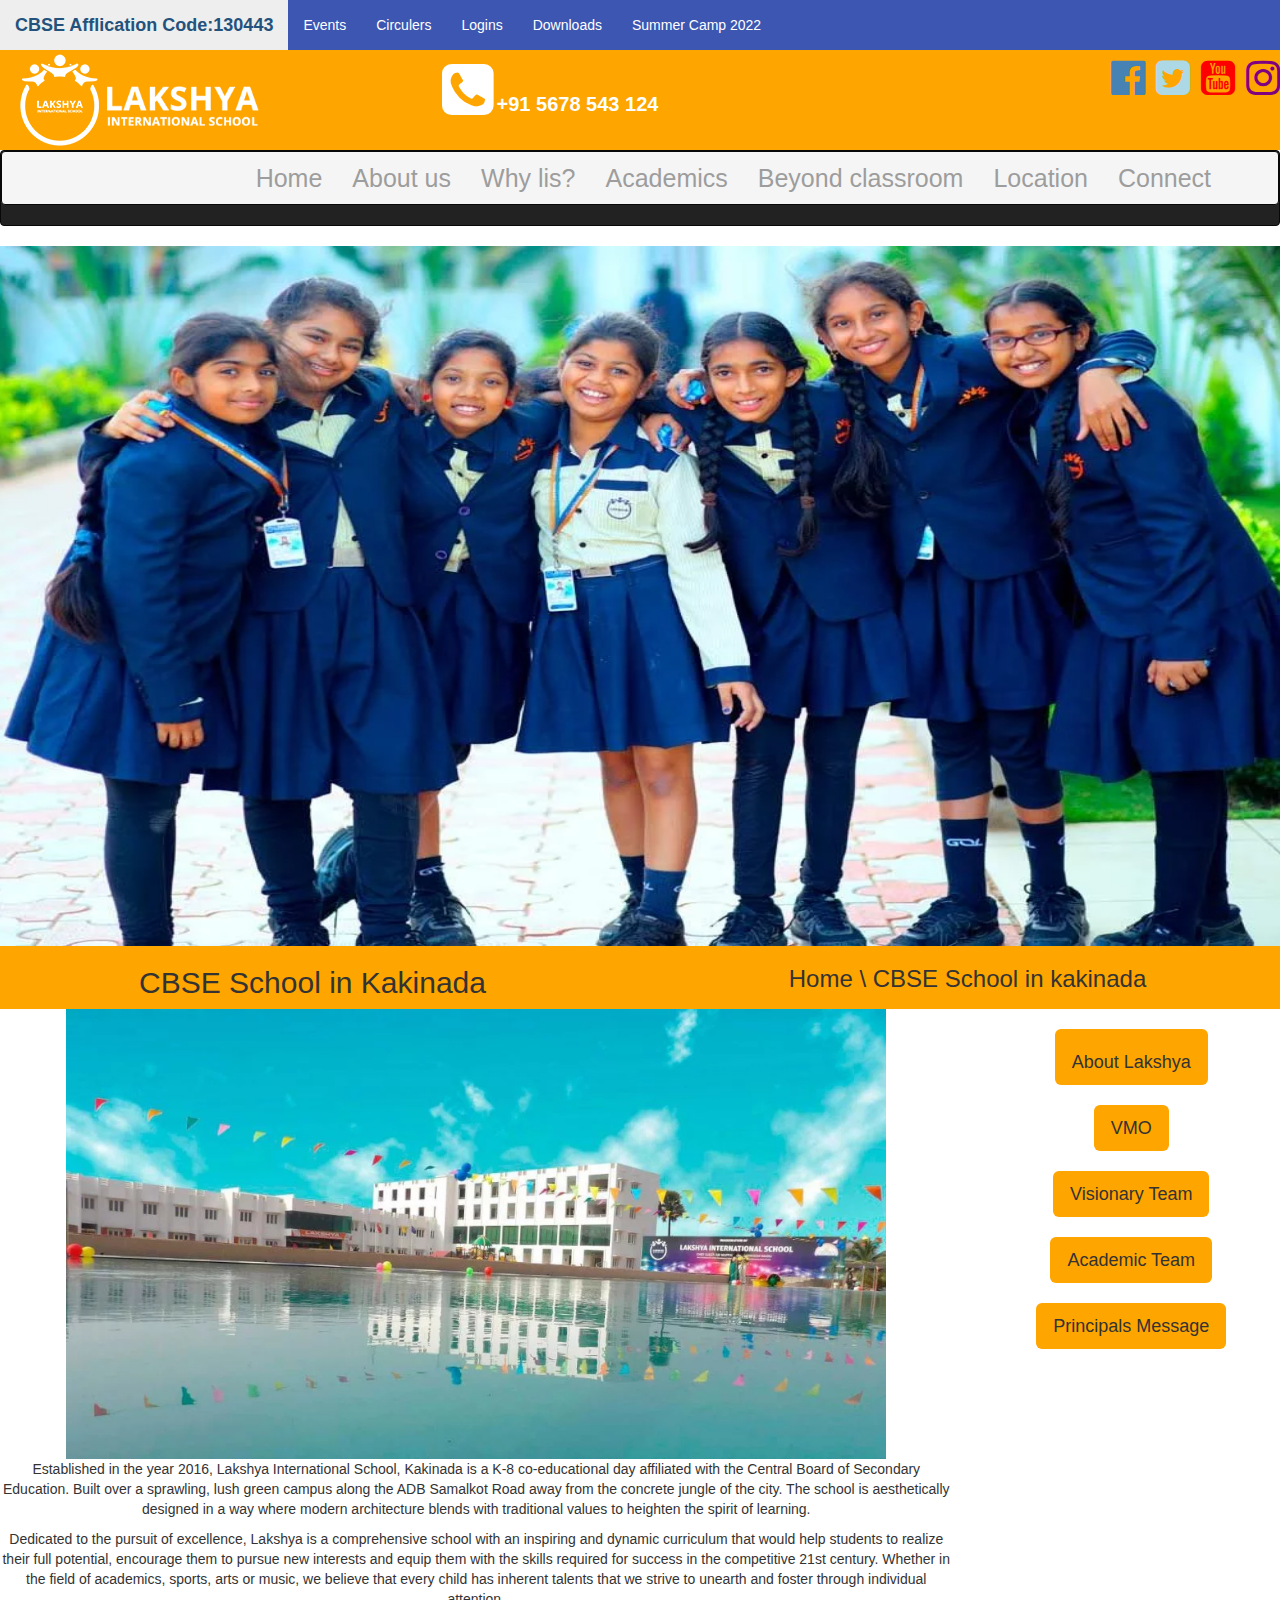
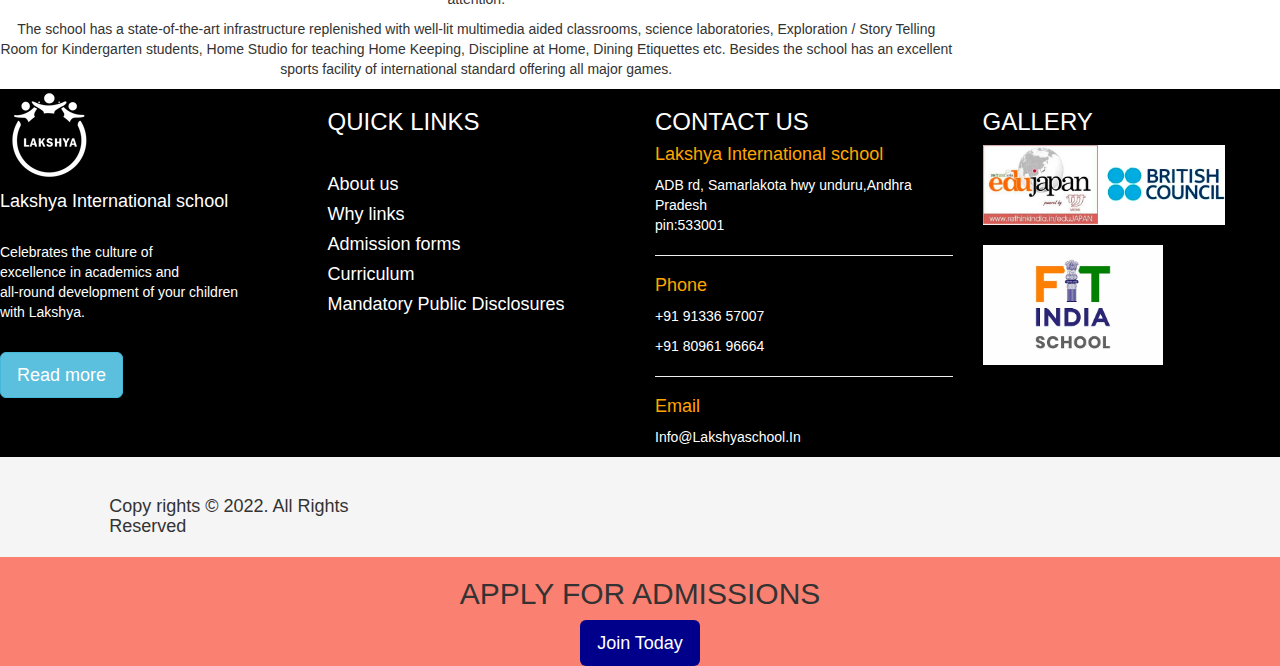
<file: index.html>
<!DOCTYPE html>
<html>
<head>
  <meta charset="utf-8">
  <meta name="viewport" content="width=device-width, initial-scale=1">
  <title>LAKSHYA</title>
  <link rel="stylesheet" href="https://maxcdn.bootstrapcdn.com/bootstrap/3.4.1/css/bootstrap.min.css">
<link rel="stylesheet" href="https://cdnjs.cloudflare.com/ajax/libs/font-awesome/4.7.0/css/font-awesome.min.css">
<script src="https://ajax.googleapis.com/ajax/libs/jquery/3.6.0/jquery.min.js"></script>
<script src="https://maxcdn.bootstrapcdn.com/bootstrap/3.4.1/js/bootstrap.min.js"></script>
<link rel="stylesheet" type="text/css" href="Contest.css">
</head>
<body>
  <div class="container-fluid">
    <div class="row sai">
       <ul class="nav navbar-nav">
      <li><a class="navbar-brand" href=""><strong>CBSE Afflication Code:130443</strong></a></li></ul>
      <ul class="nav navbar-nav">
        <li ><a href="">Events</a></li>
         <li><a href="">Circulers</a></li>
          <li><a href="">Logins</a></li>
          <li ><a href="">Downloads</a></li>
         <li><a href="">Summer Camp 2022</a></li>
      </ul>
    </div>

<div class="row hari">
  <div class="col-md-4">
    <img src="lakshya.jpg">
  </div>
  <div class="col-md-4">

    <i class="fa fa-phone-square" style="font-size: 60px; padding-top: 10px;" aria-hidden="true"></i>
    <strong style="font-size:20px; color: white;">+91 5678 543 124</strong>
  </div>
    <div class="col-md-3 sub1" >
    <ul class="navbar-nav navbar-right">
      <i class="fa fa-facebook-official" style="color:steelblue; border-radius:50%;" aria-hidden="true"></i>
      <i class="fa fa-twitter-square" style="color:lightblue; border-radius:100%;" aria-hidden="true"></i>
      <i class="fa fa-youtube-square"style="color:red; border-radius:100%;" aria-hidden="true"></i>
      <i class="fa fa-instagram"style="color:purple; border-radius:80%;" aria-hidden="true"></i>
      
      
    </ul>
  </div>
</div>
  <div class="row sub2">
  <nav class="navbar navbar-inverse" >
  <div class="container" >
    <div class="navbar-header">
      <button type="button" class="navbar-toggle" data-toggle="collapse" data-target="#myNavbar">
        <span class="icon-bar"></span>
        <span class="icon-bar"></span>
        <span class="icon-bar"></span>                        
      </button>

      
    </div>
  </div>  
<nav class="navbar navbar-inverse" style="background-color:whitesmoke;">
    <div class="collapse navbar-collapse" id="myNavbar">
      <div class="col-md-2"></div>
      <div class="col-md-10 saaa">
      <ul class="nav navbar-nav navbar" style="text-decoration-color:lightblue;">
        <li ><a href="Contest.html"> Home</a></li>
        <li ><a href="Aboutcont.html">About us</a></li>
         <li><a href="whyliscont.html">Why lis?</a></li>
          <li><a href="academic.html">Academics</a></li>
      
        <li><a href="beyond.html">Beyond classroom</a></li>
        <li><a href="location.html">Location</a></li>
        <li><a href="contactcont.html">Connect</a></li>
       
      </ul>
     
    </div>
  </div>
</nav>
</nav>
<div class="row back">
  <img src="blog2.jpg" style="width:100%; height:700px;">
  
</div>
<div class="row" style="background-color: orange;">
  <div class="col-md-6"><h2 align="center">CBSE School in Kakinada</h2></div>

<div class="col-md-6"><h3 align="center">Home \ CBSE School in kakinada</div>
</div>
<div class="row">
  <div class="col-md-9">
    <center><img src="about.jpg" style="height:450px;"></center>
    <p align="center">Established in the year 2016, Lakshya International School, Kakinada is a K-8 co-educational day affiliated with the Central Board of Secondary Education. Built over a sprawling, lush green campus along the ADB Samalkot Road away from the concrete jungle of the city. The school is aesthetically designed in a way where modern architecture blends with traditional values to heighten the spirit of learning.</p>
    <p align="center">Dedicated to the pursuit of excellence, Lakshya is a comprehensive school with an inspiring and dynamic curriculum that would help students to realize their full potential, encourage them to pursue new interests and equip them with the skills required for success in the competitive 21st century. Whether in the field of academics, sports, arts or music, we believe that every child has inherent talents that we strive to unearth and foster through individual attention.</p>
    <p align="center">The school has a state-of-the-art infrastructure replenished with well-lit multimedia aided classrooms, science laboratories, Exploration / Story Telling Room for Kindergarten students, Home Studio for teaching Home Keeping, Discipline at Home, Dining Etiquettes etc. Besides the school has an excellent sports facility of international standard offering all major games.</p>
  </div>
  <div class="col-md-3">
    <br>
    <center><button class="btn btn-lg" style="background-color:orange; padding-top: 20px;">About Lakshya</button></center>
    <br>
     <center><button class="btn btn-lg" style="background-color:orange;">VMO</button></center>
     <br>
      <center><button class="btn btn-lg" style="background-color:orange;">Visionary Team</button></center>
      <br>
       <center><button class="btn btn-lg" style="background-color:orange;">Academic Team</button></center>
       <br>
        <center><button class="btn btn-lg" style="background-color:orange;">Principals Message</button></center>

  </div>
</div>





<div class="row fo">
  <div class="col-md-3">
    <img src="foot.jpg">
    <h4>Lakshya International school</h4>
    <br>
    <p>Celebrates the culture of</br>
     excellence in academics and </br>
      all-round development of your children</br>
    with Lakshya.</p>
    <br>
    <button class="btn btn-lg btn-info">Read more</button>
  </div>
  <div class="col-md-3">
    <h3>QUICK LINKS</h3>
  <br>
    <h4><a href="" >About us</a></h4>
    <h4><a href="">Why links</a></h4>
    <h4><a href="">Admission forms</a></h4>
    <h4><a href="">Curriculum</a></h4>
    <h4><a href="">Mandatory Public Disclosures</a></h4>

  </div>
  <div class="col-md-3">
    <h3>CONTACT US</h3>
    <h4 style="color: orange;">Lakshya
    International school</h4>
    <p>ADB rd, Samarlakota hwy
    unduru,Andhra Pradesh</br>
  pin:533001</p>
  <hr>
  <h4 style="color:orange;">Phone</h4>
  <p>+91 91336 57007</p>
  <p>+91 80961 96664</p>
  <hr>
  <h4 style="color:orange">Email</h4>
  <p>Info@Lakshyaschool.In</p>
  </div>
  <div class="col-md-3">
    <h3>GALLERY</h3>
    <img src="gal1.jpg" style="height: 80px;">
    <br>
    <br>

    <img src="gal2.jpg" style="height:120px">
  </div>

</div>
<div class="row copy" style="height:100px; background-color:whitesmoke; padding-top: 30px;">
  <div class="col-md-1"></div>
  <div class="col-md-3">
  <h4>Copy rights &#169 2022. All Rights Reserved</h4></div>
</div>
<div class="row fu">
  <h2 align="center">APPLY FOR ADMISSIONS</h2>
  <center><button class="btn btn-lg" style="background-color:darkblue; color: white;">Join Today</button></center>
</div>

</body>
</html>
</file>
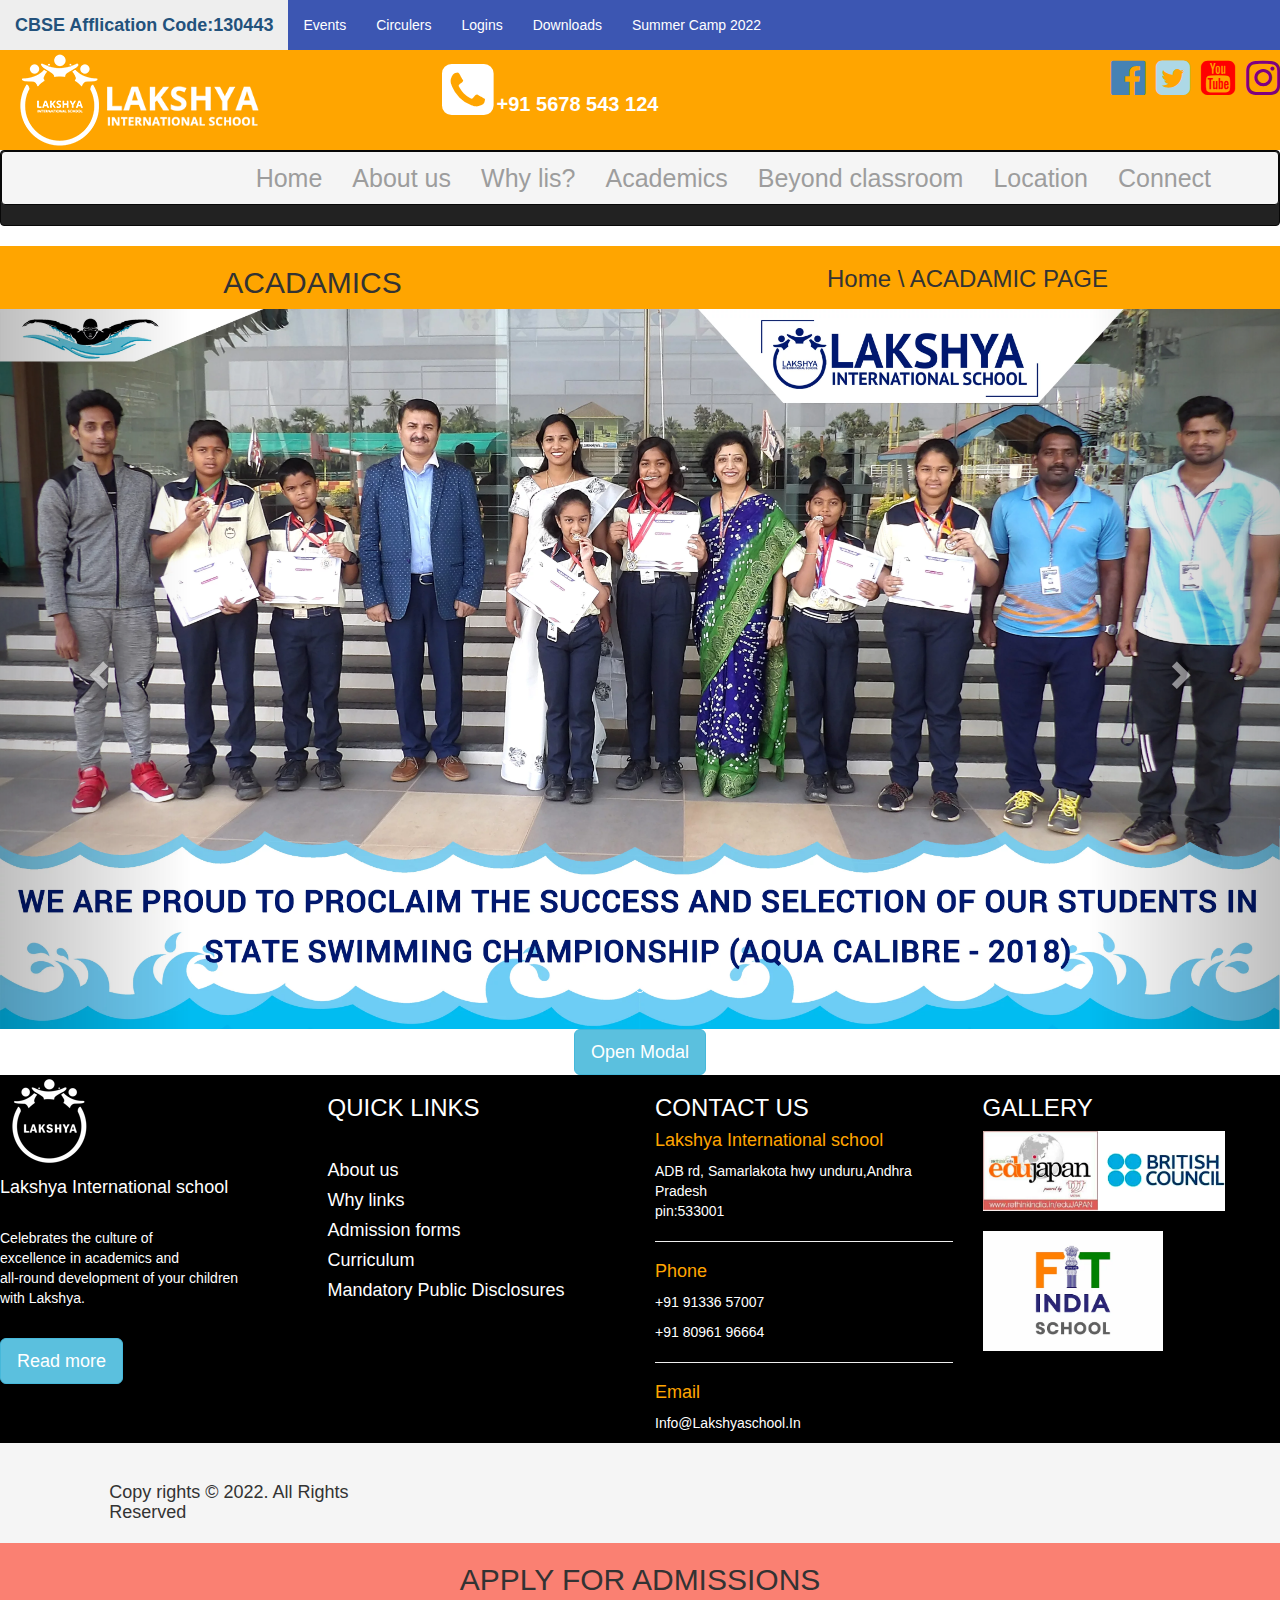
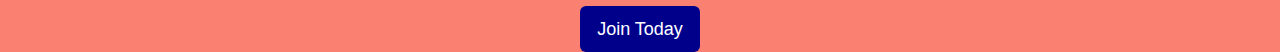
<file: academic.html>
<!DOCTYPE html>
<html>
<head>
  <meta charset="utf-8">
  <meta name="viewport" content="width=device-width, initial-scale=1">
  <title>LAKSHYA</title>
  <link rel="stylesheet" href="https://maxcdn.bootstrapcdn.com/bootstrap/3.4.1/css/bootstrap.min.css">
<link rel="stylesheet" href="https://cdnjs.cloudflare.com/ajax/libs/font-awesome/4.7.0/css/font-awesome.min.css">
<script src="https://ajax.googleapis.com/ajax/libs/jquery/3.6.0/jquery.min.js"></script>
<script src="https://maxcdn.bootstrapcdn.com/bootstrap/3.4.1/js/bootstrap.min.js"></script>
<link rel="stylesheet" type="text/css" href="Contest.css">
</head>
<body>
  <div class="container-fluid">
    <div class="row sai">
       <ul class="nav navbar-nav">
      <li><a class="navbar-brand" href=""><strong>CBSE Afflication Code:130443</strong></a></li></ul>
      <ul class="nav navbar-nav">
        <li ><a href="">Events</a></li>
         <li><a href="">Circulers</a></li>
          <li><a href="">Logins</a></li>
          <li ><a href="">Downloads</a></li>
         <li><a href="">Summer Camp 2022</a></li>
      </ul>
    </div>

<div class="row hari">
  <div class="col-md-4">
    <img src="lakshya.jpg">
  </div>
  <div class="col-md-4">

    <i class="fa fa-phone-square" style="font-size: 60px; padding-top: 10px;" aria-hidden="true"></i>
    <strong style="font-size:20px; color: white;">+91 5678 543 124</strong>
  </div>
    <div class="col-md-3 sub1" >
    <ul class="navbar-nav navbar-right">
      <i class="fa fa-facebook-official" style="color:steelblue; border-radius:50%;" aria-hidden="true"></i>
      <i class="fa fa-twitter-square" style="color:lightblue; border-radius:100%;" aria-hidden="true"></i>
      <i class="fa fa-youtube-square"style="color:red; border-radius:100%;" aria-hidden="true"></i>
      <i class="fa fa-instagram"style="color:purple; border-radius:80%;" aria-hidden="true"></i>
      
      
    </ul>
  </div>
</div>
  <div class="row sub2">
  <nav class="navbar navbar-inverse" >
  <div class="container" >
    <div class="navbar-header">
      <button type="button" class="navbar-toggle" data-toggle="collapse" data-target="#myNavbar">
        <span class="icon-bar"></span>
        <span class="icon-bar"></span>
        <span class="icon-bar"></span>                        
      </button>

      
    </div>
  </div>  
<nav class="navbar navbar-inverse" style="background-color:whitesmoke;">
    <div class="collapse navbar-collapse" id="myNavbar">
      <div class="col-md-2"></div>
      <div class="col-md-10 saaa">
      <ul class="nav navbar-nav navbar" style="text-decoration-color:lightblue;">
        <li ><a href="Contest.html"> Home</a></li>
        <li ><a href="Aboutcont.html">About us</a></li>
         <li><a href="whyliscont.html">Why lis?</a></li>
          <li><a href="academic.html">Academics</a></li>
      
        <li><a href="beyond.html">Beyond classroom</a></li>
        <li><a href="location.html">Location</a></li>
        <li><a href="contactcont.html">Connect</a></li>
       
      </ul>
     
    </div>
  </div>
</nav>
</nav>

<div class="row" style="background-color: orange;">
  <div class="col-md-6"><h2 align="center">ACADAMICS</h2></div>
<div class="col-md-6"><h3 align="center">Home \ ACADAMIC PAGE</div>
</div>




<div id="myCarousel" class="carousel slide" data-ride="carousel">
  <!-- Indicators -->
  <ol class="carousel-indicators">
    <li data-target="#myCarousel" data-slide-to="0" class="active"></li>
    <li data-target="#myCarousel" data-slide-to="1"></li>
    <li data-target="#myCarousel" data-slide-to="2"></li>
  </ol>

  <!-- Wrapper for slides -->
  <div class="carousel-inner">
    <div class="item active">
      <img src="cour1.jpg" alt="Los Angeles">
    </div>

    <div class="item">
      <img src="blog2.jpg" style="width: 100%;" alt="Chicago">
    </div>

    <div class="item">
      <img src="cour2.jpg" style="width: 100%;" alt="New York">
    </div>
  </div>

  <!-- Left and right controls -->
  <a class="left carousel-control" href="#myCarousel" data-slide="prev">
    <span class="glyphicon glyphicon-chevron-left"></span>
    <span class="sr-only">Previous</span>
  </a>
  <a class="right carousel-control" href="#myCarousel" data-slide="next">
    <span class="glyphicon glyphicon-chevron-right"></span>
    <span class="sr-only">Next</span>
  </a>
</div>

<!-- Trigger the modal with a button -->
<center><button type="button" class="btn btn-info btn-lg" data-toggle="modal" data-target="#myModal">Open Modal</button></center>

<!-- Modal -->
<div id="myModal" class="modal fade" role="dialog">
  <div class="modal-dialog">

    <!-- Modal content-->
    <div class="modal-content">
      <div class="modal-header">
        <button type="button" class="close" data-dismiss="modal">&times;</button>
        <h4 class="modal-title">ACADAMICS</h4>
      </div>
      <div class="modal-body">
        <p>CBSE INTERNATIONAL SCHOOL</p>
      </div>
      <div class="modal-footer">
        <center><button type="button" class="btn btn-default" data-dismiss="modal">Close</button></center>
      </div>
    </div>

  </div>
</div>


<div class="row fo">
  <div class="col-md-3">
    <img src="foot.jpg">
    <h4>Lakshya International school</h4>
    <br>
    <p>Celebrates the culture of</br>
     excellence in academics and </br>
      all-round development of your children</br>
    with Lakshya.</p>
    <br>
    <button class="btn btn-lg btn-info">Read more</button>
  </div>
  <div class="col-md-3">
    <h3>QUICK LINKS</h3>
  <br>
    <h4><a href="" >About us</a></h4>
    <h4><a href="">Why links</a></h4>
    <h4><a href="">Admission forms</a></h4>
    <h4><a href="">Curriculum</a></h4>
    <h4><a href="">Mandatory Public Disclosures</a></h4>

  </div>
  <div class="col-md-3">
    <h3>CONTACT US</h3>
    <h4 style="color: orange;">Lakshya
    International school</h4>
    <p>ADB rd, Samarlakota hwy
    unduru,Andhra Pradesh</br>
  pin:533001</p>
  <hr>
  <h4 style="color:orange;">Phone</h4>
  <p>+91 91336 57007</p>
  <p>+91 80961 96664</p>
  <hr>
  <h4 style="color:orange">Email</h4>
  <p>Info@Lakshyaschool.In</p>
  </div>
  <div class="col-md-3">
    <h3>GALLERY</h3>
    <img src="gal1.jpg" style="height: 80px;">
    <br>
    <br>

    <img src="gal2.jpg" style="height:120px">
  </div>

</div>
<div class="row copy" style="height:100px; background-color:whitesmoke; padding-top: 30px;">
  <div class="col-md-1"></div>
  <div class="col-md-3">
  <h4>Copy rights &#169 2022. All Rights Reserved</h4></div>
</div>
<div class="row fu">
  <h2 align="center">APPLY FOR ADMISSIONS</h2>
  <center><button class="btn btn-lg" style="background-color:darkblue; color: white;">Join Today</button></center>
</div>

</body>
</html>
</file>
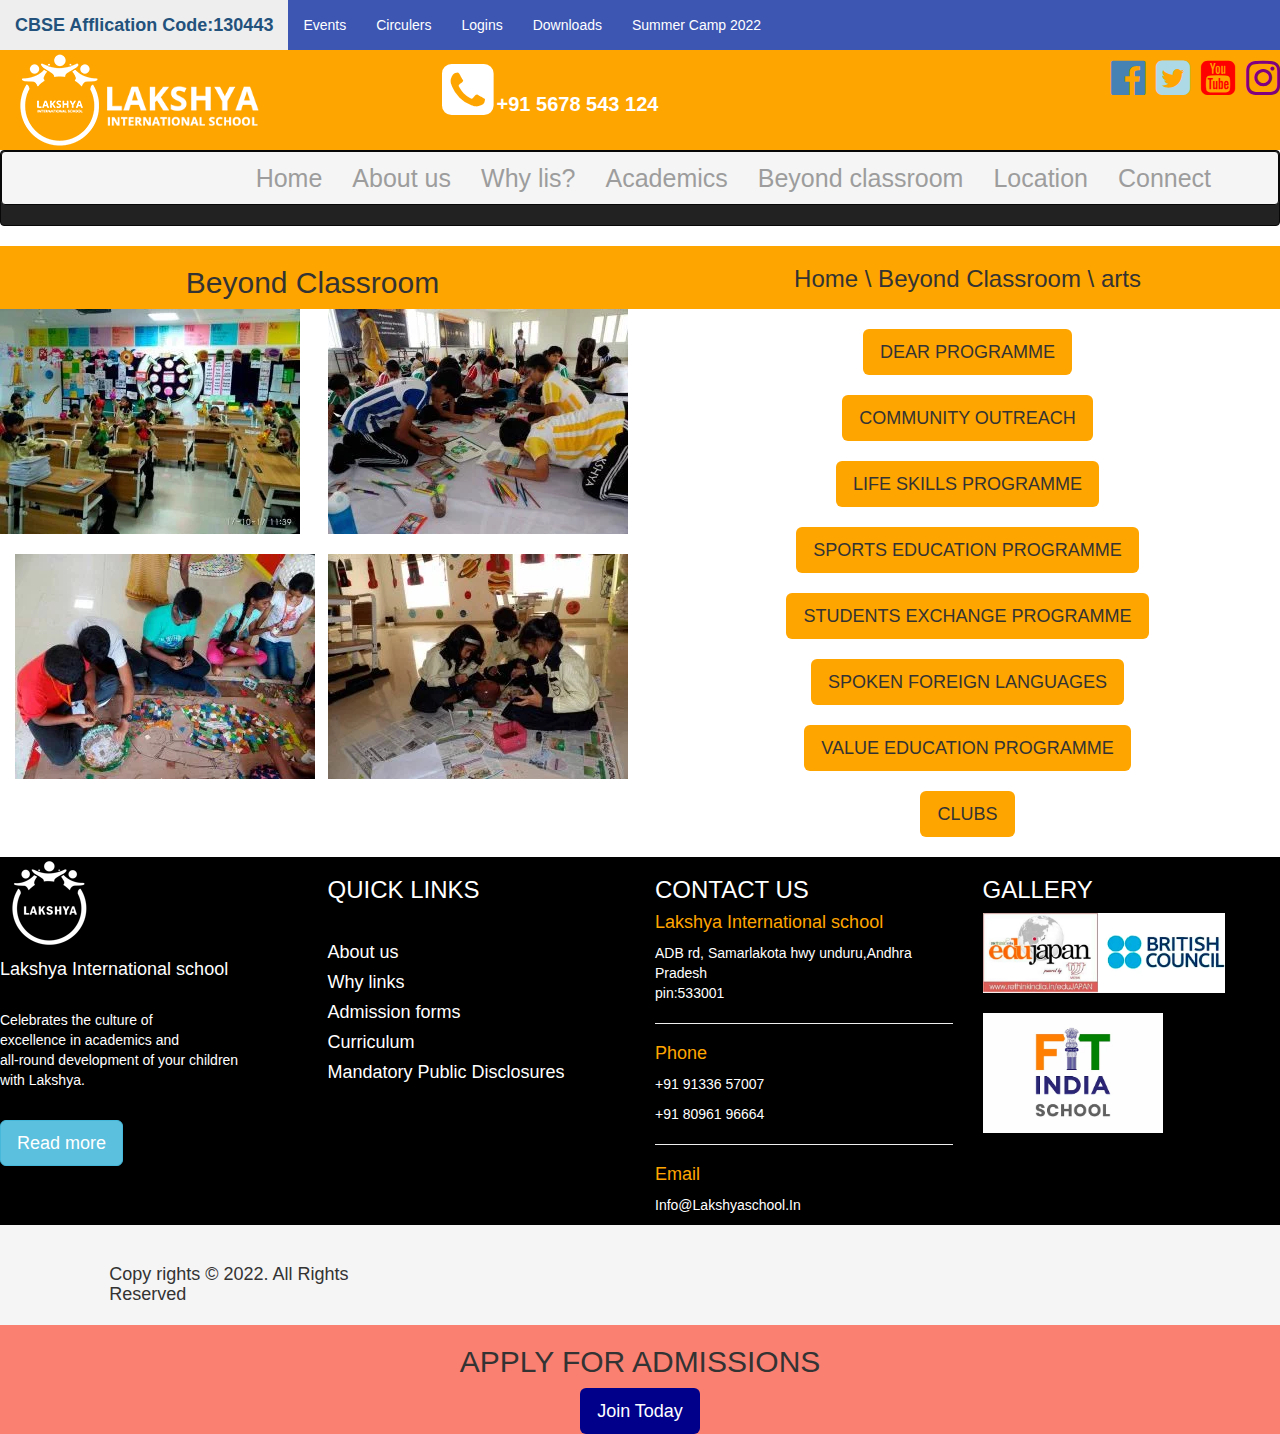
<file: beyond.html>
<!DOCTYPE html>
<html>
<head>
  <meta charset="utf-8">
  <meta name="viewport" content="width=device-width, initial-scale=1">
  <title>LAKSHYA</title>
  <link rel="stylesheet" href="https://maxcdn.bootstrapcdn.com/bootstrap/3.4.1/css/bootstrap.min.css">
<link rel="stylesheet" href="https://cdnjs.cloudflare.com/ajax/libs/font-awesome/4.7.0/css/font-awesome.min.css">
<script src="https://ajax.googleapis.com/ajax/libs/jquery/3.6.0/jquery.min.js"></script>
<script src="https://maxcdn.bootstrapcdn.com/bootstrap/3.4.1/js/bootstrap.min.js"></script>
<link rel="stylesheet" type="text/css" href="Contest.css">
</head>
<body>
  <div class="container-fluid">
    <div class="row sai">
       <ul class="nav navbar-nav">
      <li><a class="navbar-brand" href=""><strong>CBSE Afflication Code:130443</strong></a></li></ul>
      <ul class="nav navbar-nav">
        <li ><a href="">Events</a></li>
         <li><a href="">Circulers</a></li>
          <li><a href="">Logins</a></li>
          <li ><a href="">Downloads</a></li>
         <li><a href="">Summer Camp 2022</a></li>
      </ul>
    </div>

<div class="row hari">
  <div class="col-md-4">
    <img src="lakshya.jpg">
  </div>
  <div class="col-md-4">

    <i class="fa fa-phone-square" style="font-size: 60px; padding-top: 10px;" aria-hidden="true"></i>
    <strong style="font-size:20px; color: white;">+91 5678 543 124</strong>
  </div>
    <div class="col-md-3 sub1" >
    <ul class="navbar-nav navbar-right">
      <i class="fa fa-facebook-official" style="color:steelblue; border-radius:50%;" aria-hidden="true"></i>
      <i class="fa fa-twitter-square" style="color:lightblue; border-radius:100%;" aria-hidden="true"></i>
      <i class="fa fa-youtube-square"style="color:red; border-radius:100%;" aria-hidden="true"></i>
      <i class="fa fa-instagram"style="color:purple; border-radius:80%;" aria-hidden="true"></i>
      
      
    </ul>
  </div>
</div>
  <div class="row sub2">
  <nav class="navbar navbar-inverse" >
  <div class="container" >
    <div class="navbar-header">
      <button type="button" class="navbar-toggle" data-toggle="collapse" data-target="#myNavbar">
        <span class="icon-bar"></span>
        <span class="icon-bar"></span>
        <span class="icon-bar"></span>                        
      </button>

      
    </div>
  </div>  
<nav class="navbar navbar-inverse" style="background-color:whitesmoke;">
    <div class="collapse navbar-collapse" id="myNavbar">
      <div class="col-md-2"></div>
      <div class="col-md-10 saaa">
      <ul class="nav navbar-nav navbar" style="text-decoration-color:lightblue;">
        <li ><a href="Contest.html"> Home</a></li>
        <li ><a href="Aboutcont.html">About us</a></li>
         <li><a href="whyliscont.html">Why lis?</a></li>
          <li><a href="academic.html">Academics</a></li>
      
        <li><a href="beyond.html">Beyond classroom</a></li>
        <li><a href="location.html">Location</a></li>
        <li><a href="contactcont.html">Connect</a></li>
       
      </ul>
     
    </div>
  </div>
</nav>
</nav>

<div class="row" style="background-color: orange;">
  <div class="col-md-6"><h2 align="center">Beyond Classroom</h2></div>
<div class="col-md-6"><h3 align="center">Home \ Beyond Classroom \ arts</div>
</div>
<div class="row">
  <div class="col-md-6">
    <div class="row">
    <div class="col-md-6">
      <img src="pap1.jpg">
    </div>
     <div class="col-md-6">
      <img src="pap2.jpg">
    </div>
  </div>
    <br>
     <div class="col-md-6">
      <img src="pap3.jpg">
    </div>
     <div class="col-md-6">
      <img src="pap4.jpg">
    </div>

  </div>
   <div class="col-md-6">
    <br>
    <center><button class="btn btn-lg" style="background-color:orange;">DEAR PROGRAMME</button></center>
    <br>
    <center><button class="btn btn-lg" style="background-color:orange;">COMMUNITY OUTREACH</button></center>
    <br>
    <center><button class="btn btn-lg" style="background-color:orange;">LIFE SKILLS PROGRAMME</button></center>
    <br>
    <center><button class="btn btn-lg" style="background-color:orange;">SPORTS EDUCATION PROGRAMME</button></center>
    <br>
    <center><button class="btn btn-lg" style="background-color:orange;">STUDENTS EXCHANGE PROGRAMME</button></center>
    <br>
     <center><button class="btn btn-lg" style="background-color:orange;">SPOKEN FOREIGN LANGUAGES</button></center>
     <br>
      <center><button class="btn btn-lg" style="background-color:orange;">VALUE EDUCATION PROGRAMME</button></center>
      <br>
        <center><button class="btn btn-lg" style="background-color:orange;">CLUBS</button></center>
        <br>
   </div>

  </div>

<div class="row fo">
  <div class="col-md-3">
    <img src="foot.jpg">
    <h4>Lakshya International school</h4>
    <br>
    <p>Celebrates the culture of</br>
     excellence in academics and </br>
      all-round development of your children</br>
    with Lakshya.</p>
    <br>
    <button class="btn btn-lg btn-info">Read more</button>
  </div>
  <div class="col-md-3">
    <h3>QUICK LINKS</h3>
  <br>
    <h4><a href="" >About us</a></h4>
    <h4><a href="">Why links</a></h4>
    <h4><a href="">Admission forms</a></h4>
    <h4><a href="">Curriculum</a></h4>
    <h4><a href="">Mandatory Public Disclosures</a></h4>

  </div>
  <div class="col-md-3">
    <h3>CONTACT US</h3>
    <h4 style="color: orange;">Lakshya
    International school</h4>
    <p>ADB rd, Samarlakota hwy
    unduru,Andhra Pradesh</br>
  pin:533001</p>
  <hr>
  <h4 style="color:orange;">Phone</h4>
  <p>+91 91336 57007</p>
  <p>+91 80961 96664</p>
  <hr>
  <h4 style="color:orange">Email</h4>
  <p>Info@Lakshyaschool.In</p>
  </div>
  <div class="col-md-3">
    <h3>GALLERY</h3>
    <img src="gal1.jpg" style="height: 80px;">
    <br>
    <br>

    <img src="gal2.jpg" style="height:120px">
  </div>

</div>
<div class="row copy" style="height:100px; background-color:whitesmoke; padding-top: 30px;">
  <div class="col-md-1"></div>
  <div class="col-md-3">
  <h4>Copy rights &#169 2022. All Rights Reserved</h4></div>
</div>
<div class="row fu">
  <h2 align="center">APPLY FOR ADMISSIONS</h2>
  <center><button class="btn btn-lg" style="background-color:darkblue; color: white;">Join Today</button></center>
</div>

</body>
</html>
</file>
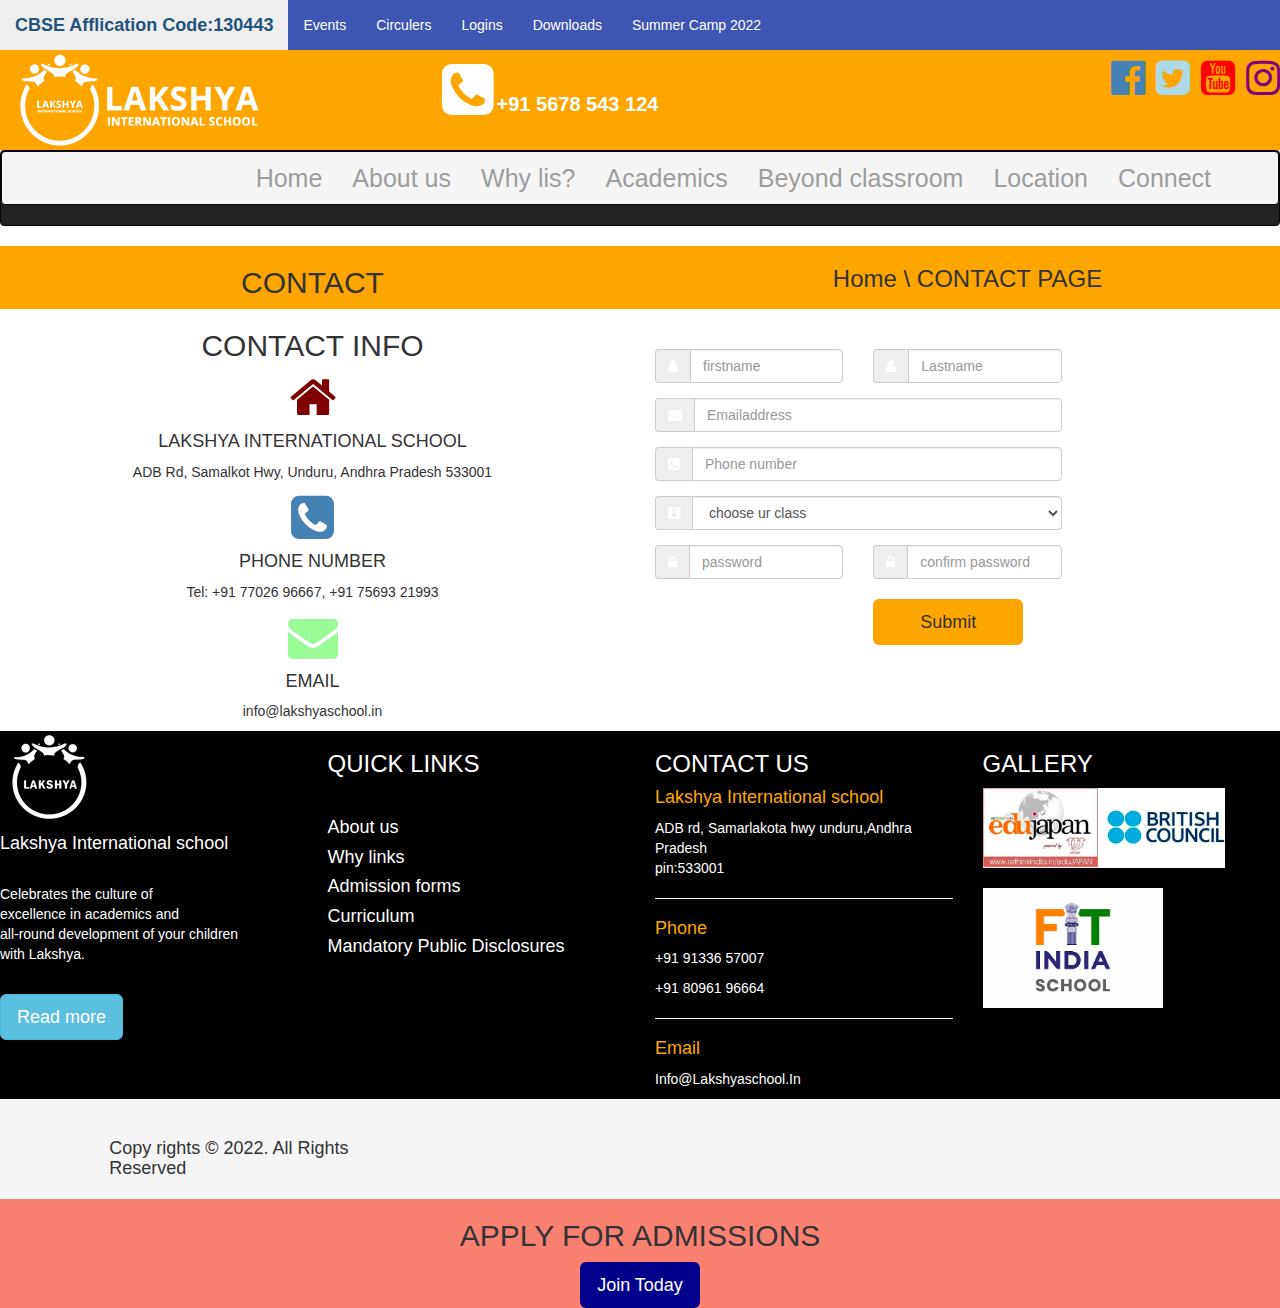
<file: contactcont.html>
<!DOCTYPE html>
<html>
<head>
  <meta charset="utf-8">
  <meta name="viewport" content="width=device-width, initial-scale=1">
  <title>LAKSHYA</title>
  <link rel="stylesheet" href="https://maxcdn.bootstrapcdn.com/bootstrap/3.4.1/css/bootstrap.min.css">
<link rel="stylesheet" href="https://cdnjs.cloudflare.com/ajax/libs/font-awesome/4.7.0/css/font-awesome.min.css">
<script src="https://ajax.googleapis.com/ajax/libs/jquery/3.6.0/jquery.min.js"></script>
<script src="https://maxcdn.bootstrapcdn.com/bootstrap/3.4.1/js/bootstrap.min.js"></script>
<link rel="stylesheet" type="text/css" href="Contest.css">
</head>
<body>
  <div class="container-fluid">
    <div class="row sai">
       <ul class="nav navbar-nav">
      <li><a class="navbar-brand" href=""><strong>CBSE Afflication Code:130443</strong></a></li></ul>
      <ul class="nav navbar-nav">
        <li ><a href="">Events</a></li>
         <li><a href="">Circulers</a></li>
          <li><a href="">Logins</a></li>
          <li ><a href="">Downloads</a></li>
         <li><a href="">Summer Camp 2022</a></li>
      </ul>
    </div>

<div class="row hari">
  <div class="col-md-4">
    <img src="lakshya.jpg">
  </div>
  <div class="col-md-4">

    <i class="fa fa-phone-square" style="font-size: 60px; padding-top: 10px;" aria-hidden="true"></i>
    <strong style="font-size:20px; color: white;">+91 5678 543 124</strong>
  </div>
    <div class="col-md-3 sub1" >
    <ul class="navbar-nav navbar-right">
      <i class="fa fa-facebook-official" style="color:steelblue; border-radius:50%;" aria-hidden="true"></i>
      <i class="fa fa-twitter-square" style="color:lightblue; border-radius:100%;" aria-hidden="true"></i>
      <i class="fa fa-youtube-square"style="color:red; border-radius:100%;" aria-hidden="true"></i>
      <i class="fa fa-instagram"style="color:purple; border-radius:80%;" aria-hidden="true"></i>
      
      
    </ul>
  </div>
</div>
  <div class="row sub2">
  <nav class="navbar navbar-inverse" >
  <div class="container" >
    <div class="navbar-header">
      <button type="button" class="navbar-toggle" data-toggle="collapse" data-target="#myNavbar">
        <span class="icon-bar"></span>
        <span class="icon-bar"></span>
        <span class="icon-bar"></span>                        
      </button>

      
    </div>
  </div>  
<nav class="navbar navbar-inverse" style="background-color:whitesmoke;">
    <div class="collapse navbar-collapse" id="myNavbar">
      <div class="col-md-2"></div>
      <div class="col-md-10 saaa">
      <ul class="nav navbar-nav navbar" style="text-decoration-color:lightblue;">
        <li ><a href="Contest.html"> Home</a></li>
        <li ><a href="Aboutcont.html">About us</a></li>
         <li><a href="whyliscont.html">Why lis?</a></li>
          <li><a href="academic.html">Academics</a></li>
      
        <li><a href="beyond.html">Beyond classroom</a></li>
        <li><a href="location.html">Location</a></li>
        <li><a href="contactcont.html">Connect</a></li>
       
      </ul>
     
    </div>
  </div>
</nav>
</nav>

<div class="row" style="background-color: orange;">
  <div class="col-md-6"><h2 align="center">CONTACT</h2></div>
<div class="col-md-6"><h3 align="center">Home \ CONTACT PAGE</div>
</div>
<div class="row">
  <div class="col-md-6">
    <h2 align="center">CONTACT INFO</h2>
    <center><i class="fa fa-home" style="color:maroon; font-size:50px;" aria-hidden="true"></i></center>
    <h4 align="center">LAKSHYA INTERNATIONAL SCHOOL</h4>
    <p align="center">ADB Rd, Samalkot Hwy,
Unduru, Andhra Pradesh 533001</p>
    <center><i class="fa fa-phone-square" style="color:steelblue; font-size:50px;" aria-hidden="true"></i></center>
    <h4 align="center">PHONE NUMBER</h4>
    <p align="center">Tel: +91 77026 96667, ‎+91 75693 21993</p>
    <center><i class="fa fa-envelope" style="color:palegreen; font-size:50px;" aria-hidden="true"></i></center>
     <h4 align="center">EMAIL</h4>
    <p align="center">info@lakshyaschool.in</p>
  </div>
  <div class="col-md-6">
    <br>
    <br>
      <form style="align:center">
        <div class="row">
          <div class="form-group col-md-4">
            <div class="input-group">
                                <div class="input-group-addon">
                                    <i class="fa fa-user" aria-hidden="true"></i>
                                </div>
            <input type="text" placeholder="firstname" class="form-control">
          </div>
        </div>
          <div class="form-group col-md-4">
            <div class="input-group">
                                <div class="input-group-addon">
                                    <i class="fa fa-user" aria-hidden="true"></i>
                                </div>
            <input type="text" placeholder="Lastname" class="form-control">
          </div>
        </div>
      </div>
        <div class="row">
          <div class="form-group col-md-8">
             <div class="input-group">
                                <div class="input-group-addon">
                                    <i class="fa fa-envelope" aria-hidden="true"></i>
                                </div>
            <input type="email" placeholder="Emailaddress" class="form-control">
          </div>
        </div>
      </div>
        <div class="row">
          
            <div class="form-group col-md-8">
             <div  class="input-group">
                                <div class="input-group-addon">
                                    <i class="fa fa-phone-square" aria-hidden="true"></i>
                                </div>  
            
              <input type="text" placeholder="Phone number" class="form-control" id="pin">
            </div>
          </div>
        </div>
          <div class="row">
            <div class="form-group  col-md-8">
              <div class="input-group">
                                <div class="input-group-addon">
                                    <i class="fa fa-black-tie" aria-hidden="true"></i>
                                </div>
              <select name="" class="form-control">
                <option selected>choose ur class</option>
                <option>I STANDARD</option>
                <option>II STANDARD</option>
                <option>III STANDARD</option>
              </select>
            </div>
          </div>
        </div>
            <div class="row">
              
                <div class="form-group col-md-4">
                   <div class="input-group">
                                <div class="input-group-addon">
                                    <i class="fa fa-lock" aria-hidden="true"></i>
                                </div>
                  <input type="password" name="" placeholder="password" class="form-control">
                </div>
              </div>
                <div class="form-group col-md-4">
                   <div class="input-group">
                                <div class="input-group-addon">
                                    <i class="fa fa-lock" aria-hidden="true"></i>
                                </div>
                  <input type="password" name="" placeholder="confirm password" class="form-control">
                </div>
                <br>
                <button class="btn btn-lg" style="background-color:orange; width: 150px;">Submit</button>
              </div>
            </div>

    
  </div>

</div>


<div class="row fo">
  <div class="col-md-3">
    <img src="foot.jpg">
    <h4>Lakshya International school</h4>
    <br>
    <p>Celebrates the culture of</br>
     excellence in academics and </br>
      all-round development of your children</br>
    with Lakshya.</p>
    <br>
    <button class="btn btn-lg btn-info">Read more</button>
  </div>
  <div class="col-md-3">
    <h3>QUICK LINKS</h3>
  <br>
    <h4><a href="" >About us</a></h4>
    <h4><a href="">Why links</a></h4>
    <h4><a href="">Admission forms</a></h4>
    <h4><a href="">Curriculum</a></h4>
    <h4><a href="">Mandatory Public Disclosures</a></h4>

  </div>
  <div class="col-md-3">
    <h3>CONTACT US</h3>
    <h4 style="color: orange;">Lakshya
    International school</h4>
    <p>ADB rd, Samarlakota hwy
    unduru,Andhra Pradesh</br>
  pin:533001</p>
  <hr>
  <h4 style="color:orange;">Phone</h4>
  <p>+91 91336 57007</p>
  <p>+91 80961 96664</p>
  <hr>
  <h4 style="color:orange">Email</h4>
  <p>Info@Lakshyaschool.In</p>
  </div>
  <div class="col-md-3">
    <h3>GALLERY</h3>
    <img src="gal1.jpg" style="height: 80px;">
    <br>
    <br>

    <img src="gal2.jpg" style="height:120px">
  </div>

</div>
<div class="row copy" style="height:100px; background-color:whitesmoke; padding-top: 30px;">
  <div class="col-md-1"></div>
  <div class="col-md-3">
  <h4>Copy rights &#169 2022. All Rights Reserved</h4></div>
</div>
<div class="row fu">
  <h2 align="center">APPLY FOR ADMISSIONS</h2>
  <center><button class="btn btn-lg" style="background-color:darkblue; color: white;">Join Today</button></center>
</div>

</body>
</html>
</file>
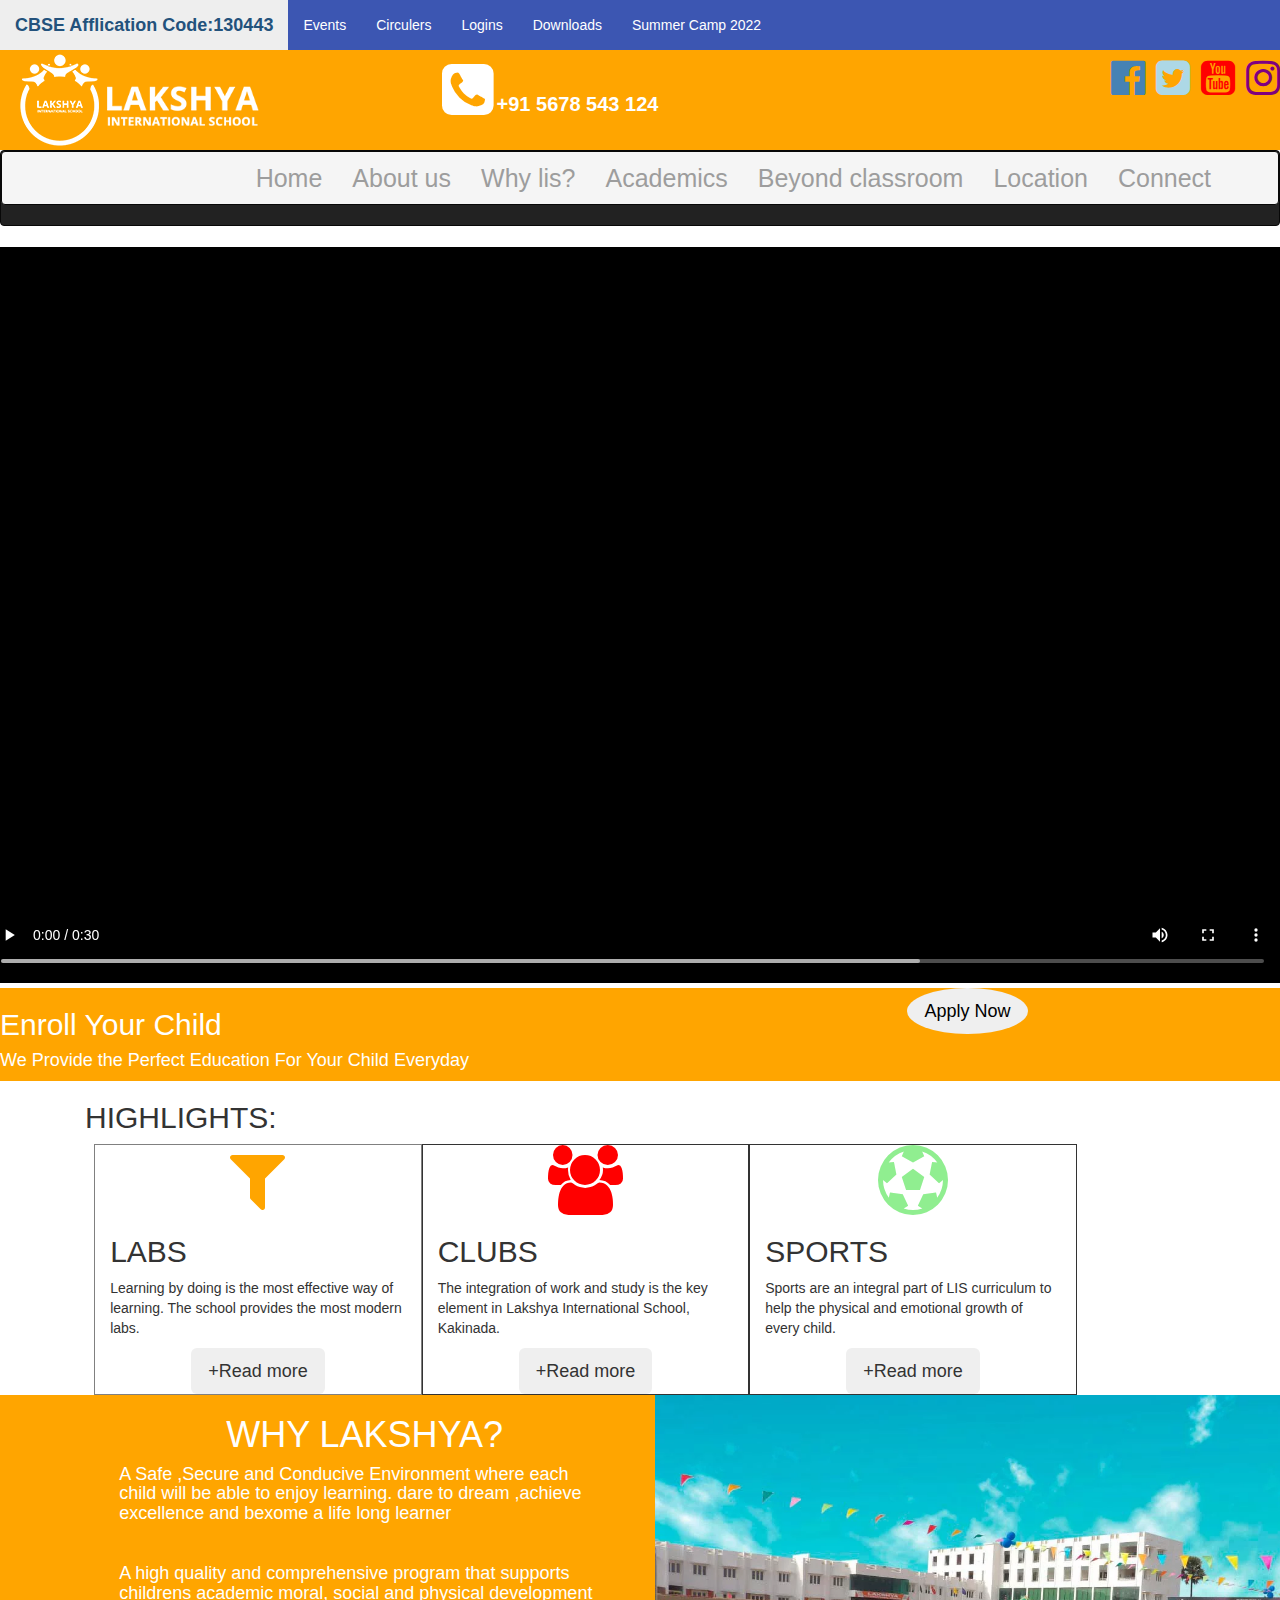
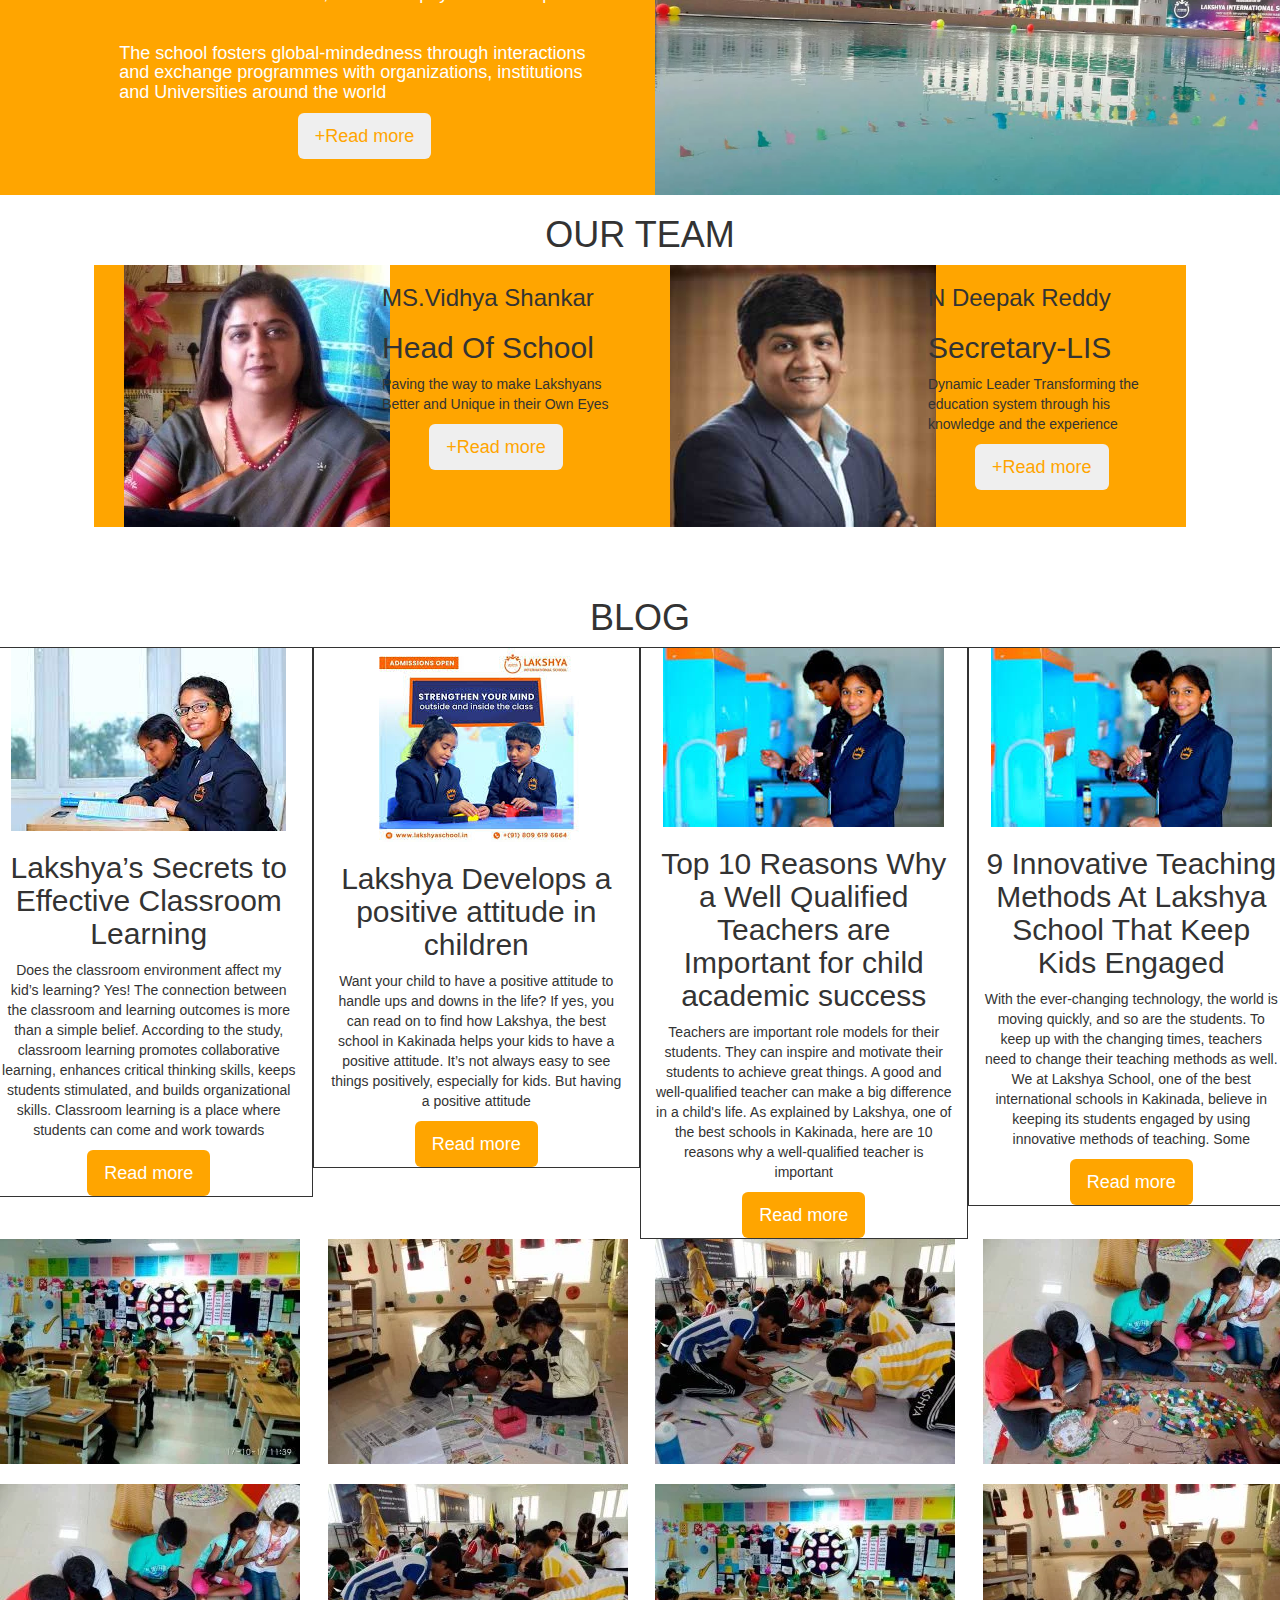
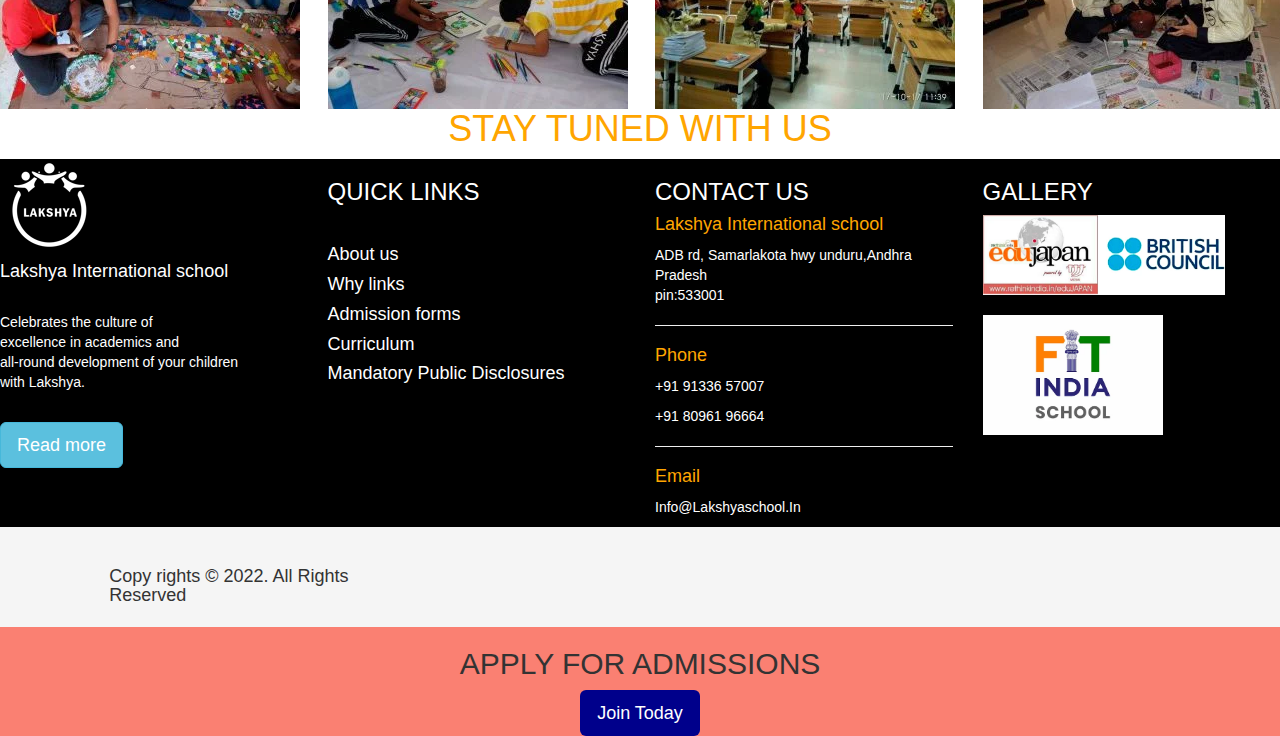
<file: Contest.html>
<!DOCTYPE html>
<html>
<head>
	<meta charset="utf-8">
	<meta name="viewport" content="width=device-width, initial-scale=1">
	<title>LAKSHYA</title>
	<link rel="stylesheet" href="https://maxcdn.bootstrapcdn.com/bootstrap/3.4.1/css/bootstrap.min.css">
<link rel="stylesheet" href="https://cdnjs.cloudflare.com/ajax/libs/font-awesome/4.7.0/css/font-awesome.min.css">
<script src="https://ajax.googleapis.com/ajax/libs/jquery/3.6.0/jquery.min.js"></script>
<script src="https://maxcdn.bootstrapcdn.com/bootstrap/3.4.1/js/bootstrap.min.js"></script>
<link rel="stylesheet" type="text/css" href="Contest.css">
</head>
<body>
	<div class="container-fluid">
		<div class="row sai">
			 <ul class="nav navbar-nav">
      <li><a class="navbar-brand" href=""><strong>CBSE Afflication Code:130443</strong></a></li></ul>
      <ul class="nav navbar-nav">
        <li ><a href="">Events</a></li>
         <li><a href="">Circulers</a></li>
          <li><a href="">Logins</a></li>
          <li ><a href="">Downloads</a></li>
         <li><a href="">Summer Camp 2022</a></li>
      </ul>
		</div>

<div class="row hari">
	<div class="col-md-4">
		<img src="lakshya.jpg">
	</div>
	<div class="col-md-4">

		<i class="fa fa-phone-square" style="font-size: 60px; padding-top: 10px;" aria-hidden="true"></i>
		<strong style="font-size:20px; color: white;">+91 5678 543 124</strong>
	</div>
		<div class="col-md-3 sub1" >
		<ul class="navbar-nav navbar-right">
			<i class="fa fa-facebook-official" style="color:steelblue; border-radius:50%;" aria-hidden="true"></i>
			<i class="fa fa-twitter-square" style="color:lightblue; border-radius:100%;" aria-hidden="true"></i>
			<i class="fa fa-youtube-square"style="color:red; border-radius:100%;" aria-hidden="true"></i>
			<i class="fa fa-instagram"style="color:purple; border-radius:80%;" aria-hidden="true"></i>
			
			
		</ul>
	</div>
</div>
	<div class="row sub2">
	<nav class="navbar navbar-inverse" >
  <div class="container" >
    <div class="navbar-header">
      <button type="button" class="navbar-toggle" data-toggle="collapse" data-target="#myNavbar">
        <span class="icon-bar"></span>
        <span class="icon-bar"></span>
        <span class="icon-bar"></span>                        
      </button>

      
    </div>
  </div>	
<nav class="navbar navbar-inverse" style="background-color:whitesmoke;">
    <div class="collapse navbar-collapse" id="myNavbar">
    	<div class="col-md-2"></div>
    	<div class="col-md-10 saaa">
      <ul class="nav navbar-nav navbar" style="text-decoration-color:lightblue;">
      	 <li ><a href="Contest.html"> Home</a></li>
        <li ><a href="Aboutcont.html">About us</a></li>
         <li><a href="whyliscont.html">Why lis?</a></li>
          <li><a href="academic.html">Academics</a></li>
       
        <li><a href="beyond.html">Beyond classroom</a></li>
        <li><a href="location.html">Location</a></li>
        <li><a href="contactcont.html">Connect</a></li>
       
      </ul>
     
    </div>
  </div>
</nav>
</nav>
<div class="col-md-1"></div>
<div class="row">
<video width="100%"  controls>
  <source src="Lakshyavideo.mp4" type="video/mp4">
</video>
</div>
<div class="row da">
	<div class="col-md-6">
		<h2>Enroll Your Child</h2>
		<h4>We Provide the Perfect Education For Your Child Everyday</h4>
	</div>
	<div class="col-md-6 doo">
		<center><button class="btn btn-lg" style="border-radius: 50%; color:black">Apply Now</button></center>
	</div>
</div>
<div class="row high">
	<h2 style="padding-left: 100px;">HIGHLIGHTS:</h2>
	<div class="col-md-1"></div>
	<div class="col-md-3" style="border: 1px solid grey;">
		<center><i class="fa fa-filter" style="color: orange; font-size: 70px;" aria-hidden="true"></i></center>
		<h2>LABS</h2>
		<p>Learning by doing is the most effective way of learning. The school provides the most modern labs.</p>

		<center><button class="btn btn-lg">+Read more</button></center>
	</div>

	<div class="col-md-3" style="border: 1px solid;">
		<center><i class="fa fa-users" style="color:red; font-size:70px;" aria-hidden="true"></i></center>
		<h2>CLUBS</h2>
		<p>The integration of work and study is the key element in Lakshya International School, Kakinada.</p>

		<center><button class="btn btn-lg">+Read more</button></center>
	</div>
	
	<div class="col-md-3" style="border: 1px solid;">
		<center><i class="fa fa-futbol-o" style="color:lightgreen; font-size: 70px;" aria-hidden="true"></i></center>
		<h2>SPORTS</h2>
		<p>Sports are an integral part of LIS curriculum to help the physical and emotional growth of every child.</p>

		<center><button class="btn btn-lg">+Read more</button></center>
	</div>
</div>

<div class="row Whylis">
	<div class="col-md-6">
		<div class="col-md-2"></div>
		<div class="col-md-10">
			<h1 align="center">WHY LAKSHYA?</h1>
			<h4>A Safe ,Secure and Conducive Environment where each child will be able to enjoy learning. dare to dream ,achieve excellence and bexome a life long learner</h4>
			<br>
			<h4>A high quality and comprehensive program that supports childrens academic moral, social and physical development</h4>
			<br>
			<h4>The school fosters global-mindedness through interactions and exchange programmes with organizations, institutions and Universities around the world</h4>
			<center><button class="btn btn-lg" style="color:orange;">+Read more</button></center>
		</div>
	</div>
	<div class="col-md-6">
		<img src="why.jpg" style="height:400px;">
	</div>

</div>
<div class="row team">
	<h1 align="center">OUR TEAM</h1>
	<div class="col-md-1"></div>
		<div class="col-md-5" style="background-color:orange;">
			<div class="col-md-6">
				<img src="head.jpg">
			</div>
				<div class="col-md-6">
					<h3>MS.Vidhya Shankar</h3>
					<h2>Head Of School</h2>
					<p>Paving the way to make Lakshyans Better and Unique in their Own Eyes</p>
					<center><button class="btn btn-lg" style="color:orange;">+Read more</button></center>
				</div>
		</div>
			
				<div class="col-md-5" style="background-color:orange;">
						<div class="col-md-6">
							<img src="secretary.jpg">
						</div>
							<div class="col-md-6">
								<h3>N Deepak Reddy</h3>
					<h2>Secretary-LIS</h2>
					<p>Dynamic Leader Transforming the education system through his knowledge and the experience</p>
					<center><button class="btn btn-lg" style="color:orange;">+Read more</button></center>
					<div class="col-md-1"></div>

							</div>
				</div>

					<div class="col-md-2"></div>
</div>
<div class="row" style="height:50px;"></div>

<div class="row blog">
	<h1 align="center">BLOG</h1>
	<div class="col-md-3" style="border:1px double;">
		<center><img src="blog1.jpg"></center>
		<h2 align="center">Lakshya’s Secrets to Effective Classroom Learning</h2>
		<p align="center">Does the classroom environment affect my kid’s learning? Yes! The connection between the classroom and learning outcomes is more than a simple belief. According to the study, classroom learning promotes collaborative learning, enhances critical thinking skills, keeps students stimulated, and builds organizational skills. Classroom learning is a place where students can come and work towards</p>
		<center><button class="btn btn-lg" style="background-color:orange; color: white;">Read more</button></center>
	</div>
	<div class="col-md-3"style="border:1px double;">
		<center><img src="blog3.jpg"></center>
		<h2 align="center"> Lakshya Develops a positive attitude in children</h2>
		<p align="center">Want your child to have a positive attitude to handle ups and downs in the life? If yes, you can read on to find how Lakshya, the best school in Kakinada helps your kids to have a positive attitude. It’s not always easy to see things positively, especially for kids. But having a positive attitude</p>
		<center><button class="btn btn-lg" style="background-color:orange; color: white;">Read more</button></center>
	</div>
	<div class="col-md-3"style="border:1px double;">
		<center><img src="blog4.jpg"></center>
		<h2 align="center"> Top 10 Reasons Why a Well Qualified Teachers are Important for child academic success</h2>
		<p align="center">Teachers are important role models for their students. They can inspire and motivate their students to achieve great things. A good and well-qualified teacher can make a big difference in a child's life. As explained by Lakshya, one of the best schools in Kakinada, here are 10 reasons why a well-qualified teacher is important</p>
		<center><button class="btn btn-lg" style="background-color:orange; color: white;">Read more</button></center>

	</div>
	<div class="col-md-3"style="border:1px double;">
		<center><img src="blog4.jpg"></center>
		<h2 align="center">9 Innovative Teaching Methods At Lakshya School That Keep Kids Engaged</h2>
		<p align="center">With the ever-changing technology, the world is moving quickly, and so are the students. To keep up with the changing times, teachers need to change their teaching methods as well. We at Lakshya School, one of the best international schools in Kakinada, believe in keeping its students engaged by using innovative methods of teaching. Some</p>
		<center><button class="btn btn-lg" style="background-color:orange; color: white;">Read more</button></center>

	</div>
</div>
<div class="row">
<div class="col-md-3">
	<img src="pap1.jpg">
</div>
<div class="col-md-3">
	<img src="pap4.jpg">
</div>
<div class="col-md-3">
	<img src="pap2.jpg">
</div>
<div class="col-md-3">
	<img src="pap3.jpg">
</div>
</div>
<br>
<div class="row">
<div class="col-md-3">
	<img src="pap3.jpg">
</div>
<div class="col-md-3">
	<img src="pap2.jpg">
</div>
<div class="col-md-3">
	<img src="pap1.jpg">
</div>
<div class="col-md-3">
	<img src="pap4.jpg">
</div>


	<h1 align="center" style="color:orange;">STAY TUNED WITH US</h1>
</div>


<div class="row fo">
	<div class="col-md-3">
		<img src="foot.jpg">
		<h4>Lakshya International school</h4>
		<br>
		<p>Celebrates the culture of</br>
		 excellence in academics and </br>
		  all-round development of your children</br>
		with Lakshya.</p>
		<br>
		<button class="btn btn-lg btn-info">Read more</button>
	</div>
	<div class="col-md-3">
		<h3>QUICK LINKS</h3>
	<br>
		<h4><a href="" >About us</a></h4>
		<h4><a href="">Why links</a></h4>
		<h4><a href="">Admission forms</a></h4>
		<h4><a href="">Curriculum</a></h4>
		<h4><a href="">Mandatory Public Disclosures</a></h4>

	</div>
	<div class="col-md-3">
		<h3>CONTACT US</h3>
		<h4 style="color: orange;">Lakshya
		International school</h4>
		<p>ADB rd, Samarlakota hwy
		unduru,Andhra Pradesh</br>
	pin:533001</p>
	<hr>
	<h4 style="color:orange;">Phone</h4>
	<p>+91 91336 57007</p>
	<p>+91 80961 96664</p>
	<hr>
	<h4 style="color:orange">Email</h4>
	<p>Info@Lakshyaschool.In</p>
	</div>
	<div class="col-md-3">
		<h3>GALLERY</h3>
		<img src="gal1.jpg" style="height: 80px;">
		<br>
		<br>

		<img src="gal2.jpg" style="height:120px">
	</div>

</div>
<div class="row copy" style="height:100px; background-color:whitesmoke; padding-top: 30px;">
	<div class="col-md-1"></div>
	<div class="col-md-3">
	<h4>Copy rights &#169 2022. All Rights Reserved</h4></div>
</div>
<div class="row fu">
	<h2 align="center">APPLY FOR ADMISSIONS</h2>
	<center><button class="btn btn-lg" style="background-color:darkblue; color: white;">Join Today</button></center>
</div>

</body>
</html>
</file>
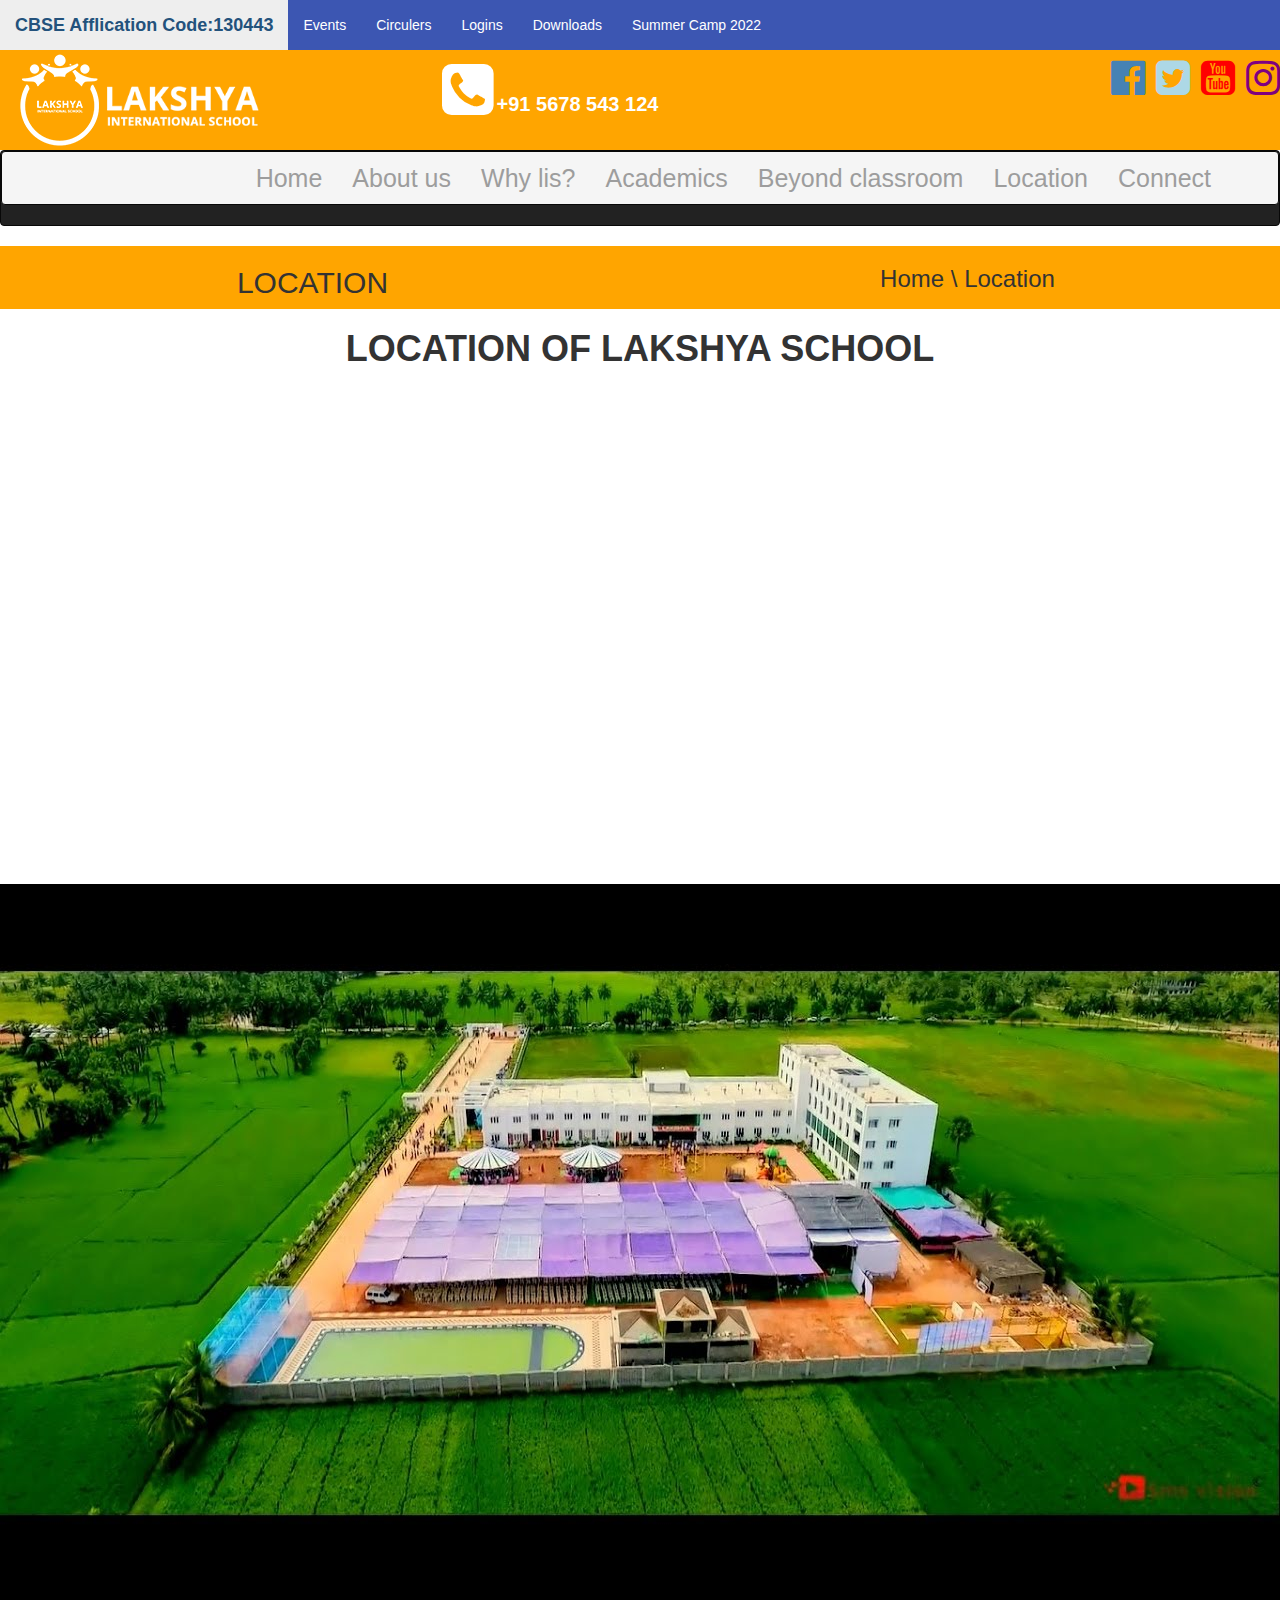
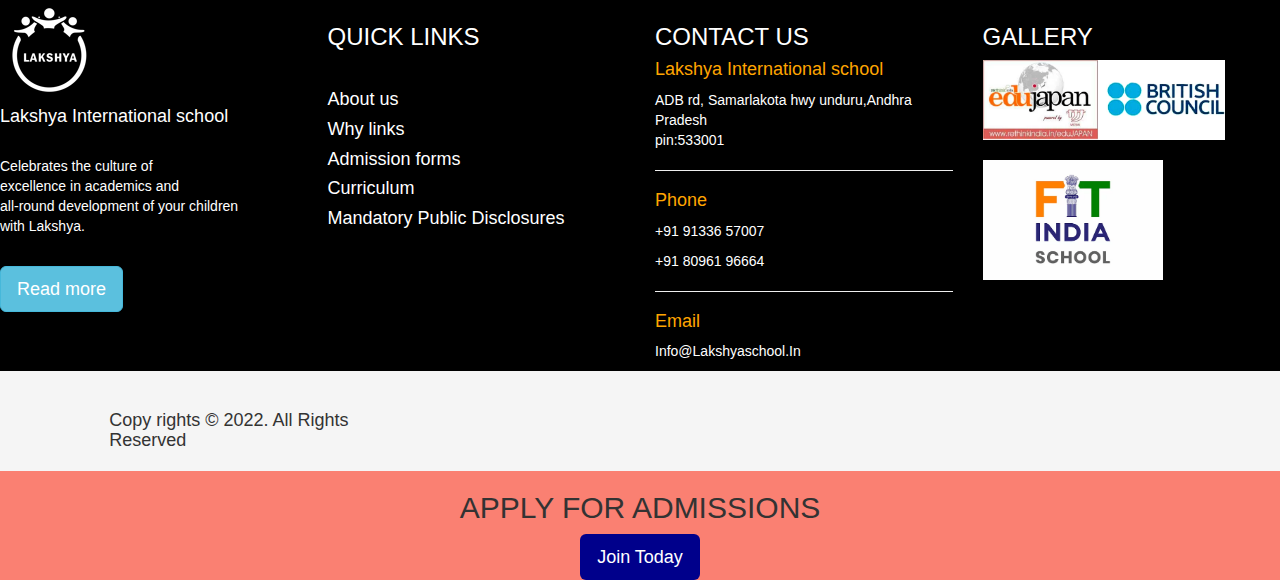
<file: location.html>
<!DOCTYPE html>
<html>
<head>
  <meta charset="utf-8">
  <meta name="viewport" content="width=device-width, initial-scale=1">
  <title>LAKSHYA</title>
  <link rel="stylesheet" href="https://maxcdn.bootstrapcdn.com/bootstrap/3.4.1/css/bootstrap.min.css">
<link rel="stylesheet" href="https://cdnjs.cloudflare.com/ajax/libs/font-awesome/4.7.0/css/font-awesome.min.css">
<script src="https://ajax.googleapis.com/ajax/libs/jquery/3.6.0/jquery.min.js"></script>
<script src="https://maxcdn.bootstrapcdn.com/bootstrap/3.4.1/js/bootstrap.min.js"></script>
<link rel="stylesheet" type="text/css" href="Contest.css">
</head>
<body>
  <div class="container-fluid">
    <div class="row sai">
       <ul class="nav navbar-nav">
      <li><a class="navbar-brand" href=""><strong>CBSE Afflication Code:130443</strong></a></li></ul>
      <ul class="nav navbar-nav">
        <li ><a href="">Events</a></li>
         <li><a href="">Circulers</a></li>
          <li><a href="">Logins</a></li>
          <li ><a href="">Downloads</a></li>
         <li><a href="">Summer Camp 2022</a></li>
      </ul>
    </div>

<div class="row hari">
  <div class="col-md-4">
    <img src="lakshya.jpg">
  </div>
  <div class="col-md-4">

    <i class="fa fa-phone-square" style="font-size: 60px; padding-top: 10px;" aria-hidden="true"></i>
    <strong style="font-size:20px; color: white;">+91 5678 543 124</strong>
  </div>
    <div class="col-md-3 sub1" >
    <ul class="navbar-nav navbar-right">
      <i class="fa fa-facebook-official" style="color:steelblue; border-radius:50%;" aria-hidden="true"></i>
      <i class="fa fa-twitter-square" style="color:lightblue; border-radius:100%;" aria-hidden="true"></i>
      <i class="fa fa-youtube-square"style="color:red; border-radius:100%;" aria-hidden="true"></i>
      <i class="fa fa-instagram"style="color:purple; border-radius:80%;" aria-hidden="true"></i>
      
      
    </ul>
  </div>
</div>
  <div class="row sub2">
  <nav class="navbar navbar-inverse" >
  <div class="container" >
    <div class="navbar-header">
      <button type="button" class="navbar-toggle" data-toggle="collapse" data-target="#myNavbar">
        <span class="icon-bar"></span>
        <span class="icon-bar"></span>
        <span class="icon-bar"></span>                        
      </button>

      
    </div>
  </div>  
<nav class="navbar navbar-inverse" style="background-color:whitesmoke;">
    <div class="collapse navbar-collapse" id="myNavbar">
      <div class="col-md-2"></div>
      <div class="col-md-10 saaa">
      <ul class="nav navbar-nav navbar" style="text-decoration-color:lightblue;">
        <li ><a href="Contest.html"> Home</a></li>
        <li ><a href="Aboutcont.html">About us</a></li>
         <li><a href="whyliscont.html">Why lis?</a></li>
          <li><a href="academic.html">Academics</a></li>
      
        <li><a href="beyond.html">Beyond classroom</a></li>
        <li><a href="location.html">Location</a></li>
        <li><a href="contactcont.html">Connect</a></li>
       
      </ul>
     
    </div>
  </div>
</nav>
</nav>

<div class="row" style="background-color: orange;">
  <div class="col-md-6"><h2 align="center">LOCATION</h2></div>
<div class="col-md-6"><h3 align="center">Home \ Location</div>
</div>
<h1 align="center"><b>LOCATION OF LAKSHYA SCHOOL</b></h1>
<iframe src="https://www.google.com/maps/embed?pb=!1m16!1m12!1m3!1d15264.2312154508!2d82.24421532519393!3d16.971706789920123!2m3!1f0!2f0!3f0!3m2!1i1024!2i768!4f13.1!2m1!1slakshya%20Kakinada%2C%20Andhra%20Pradesh!5e0!3m2!1sen!2sin!4v1662661174985!5m2!1sen!2sin" width="100%" height="500" style="border:0;" allowfullscreen="" loading="lazy" referrerpolicy="no-referrer-when-downgrade " ></iframe>
<div class="row">
  <div class="col-md-12">
  <img src="place.jpg" width="100%">
</div>
</div>

<div class="row fo">
  <div class="col-md-3">
    <img src="foot.jpg">
    <h4>Lakshya International school</h4>
    <br>
    <p>Celebrates the culture of</br>
     excellence in academics and </br>
      all-round development of your children</br>
    with Lakshya.</p>
    <br>
    <button class="btn btn-lg btn-info">Read more</button>
  </div>
  <div class="col-md-3">
    <h3>QUICK LINKS</h3>
  <br>
    <h4><a href="" >About us</a></h4>
    <h4><a href="">Why links</a></h4>
    <h4><a href="">Admission forms</a></h4>
    <h4><a href="">Curriculum</a></h4>
    <h4><a href="">Mandatory Public Disclosures</a></h4>

  </div>
  <div class="col-md-3">
    <h3>CONTACT US</h3>
    <h4 style="color: orange;">Lakshya
    International school</h4>
    <p>ADB rd, Samarlakota hwy
    unduru,Andhra Pradesh</br>
  pin:533001</p>
  <hr>
  <h4 style="color:orange;">Phone</h4>
  <p>+91 91336 57007</p>
  <p>+91 80961 96664</p>
  <hr>
  <h4 style="color:orange">Email</h4>
  <p>Info@Lakshyaschool.In</p>
  </div>
  <div class="col-md-3">
    <h3>GALLERY</h3>
    <img src="gal1.jpg" style="height: 80px;">
    <br>
    <br>

    <img src="gal2.jpg" style="height:120px">
  </div>

</div>
<div class="row copy" style="height:100px; background-color:whitesmoke; padding-top: 30px;">
  <div class="col-md-1"></div>
  <div class="col-md-3">
  <h4>Copy rights &#169 2022. All Rights Reserved</h4></div>
</div>
<div class="row fu">
  <h2 align="center">APPLY FOR ADMISSIONS</h2>
  <center><button class="btn btn-lg" style="background-color:darkblue; color: white;">Join Today</button></center>
</div>

</body>
</html>
</file>
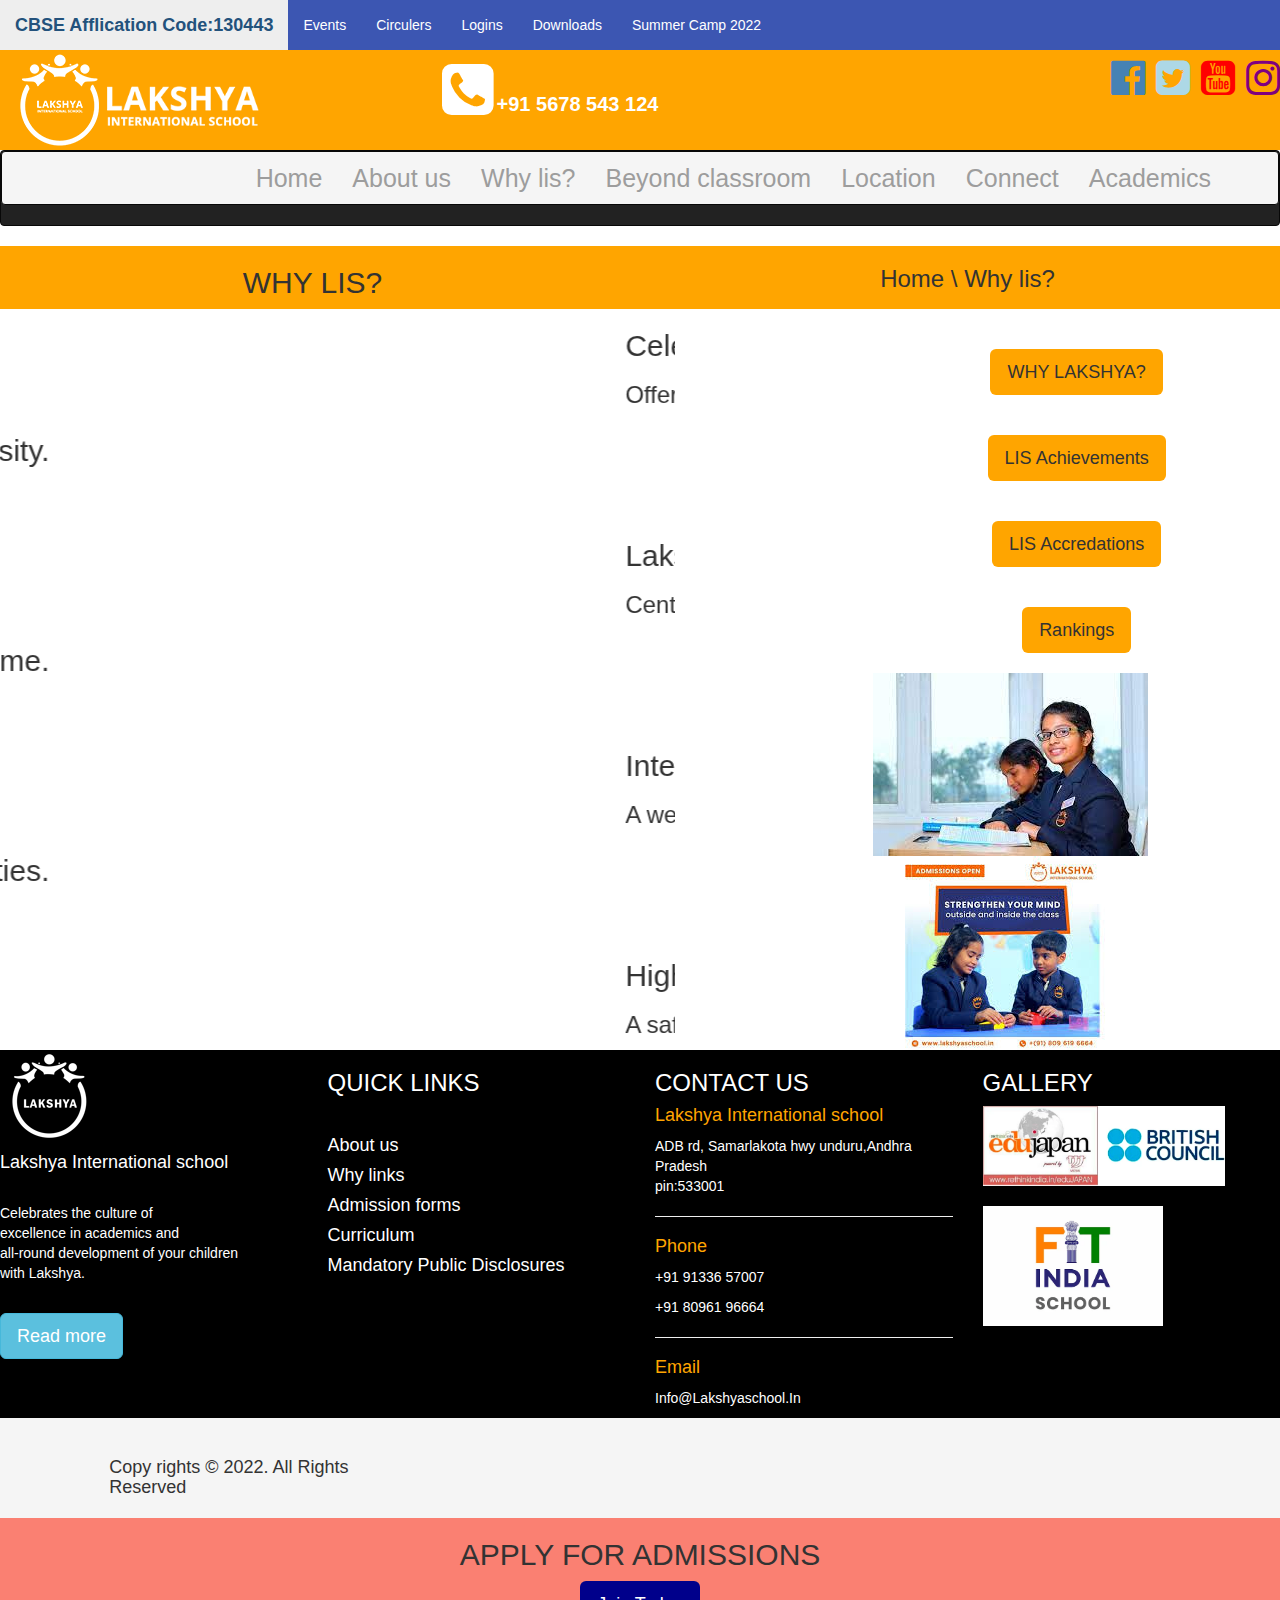
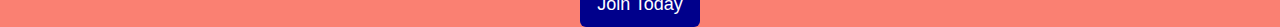
<file: whyliscont.html>
<!DOCTYPE html>
<html>
<head>
  <meta charset="utf-8">
  <meta name="viewport" content="width=device-width, initial-scale=1">
  <title>LAKSHYA</title>
  <link rel="stylesheet" href="https://maxcdn.bootstrapcdn.com/bootstrap/3.4.1/css/bootstrap.min.css">
<link rel="stylesheet" href="https://cdnjs.cloudflare.com/ajax/libs/font-awesome/4.7.0/css/font-awesome.min.css">
<script src="https://ajax.googleapis.com/ajax/libs/jquery/3.6.0/jquery.min.js"></script>
<script src="https://maxcdn.bootstrapcdn.com/bootstrap/3.4.1/js/bootstrap.min.js"></script>
<link rel="stylesheet" type="text/css" href="Contest.css">
</head>
<body>
  <div class="container-fluid">
    <div class="row sai">
       <ul class="nav navbar-nav">
      <li><a class="navbar-brand" href=""><strong>CBSE Afflication Code:130443</strong></a></li></ul>
      <ul class="nav navbar-nav">
        <li ><a href="">Events</a></li>
         <li><a href="">Circulers</a></li>
          <li><a href="">Logins</a></li>
          <li ><a href="">Downloads</a></li>
         <li><a href="">Summer Camp 2022</a></li>
      </ul>
    </div>

<div class="row hari">
  <div class="col-md-4">
    <img src="lakshya.jpg">
  </div>
  <div class="col-md-4">

    <i class="fa fa-phone-square" style="font-size: 60px; padding-top: 10px;" aria-hidden="true"></i>
    <strong style="font-size:20px; color: white;">+91 5678 543 124</strong>
  </div>
    <div class="col-md-3 sub1" >
    <ul class="navbar-nav navbar-right">
      <i class="fa fa-facebook-official" style="color:steelblue; border-radius:50%;" aria-hidden="true"></i>
      <i class="fa fa-twitter-square" style="color:lightblue; border-radius:100%;" aria-hidden="true"></i>
      <i class="fa fa-youtube-square"style="color:red; border-radius:100%;" aria-hidden="true"></i>
      <i class="fa fa-instagram"style="color:purple; border-radius:80%;" aria-hidden="true"></i>
      
      
    </ul>
  </div>
</div>
  <div class="row sub2">
  <nav class="navbar navbar-inverse" >
  <div class="container" >
    <div class="navbar-header">
      <button type="button" class="navbar-toggle" data-toggle="collapse" data-target="#myNavbar">
        <span class="icon-bar"></span>
        <span class="icon-bar"></span>
        <span class="icon-bar"></span>                        
      </button>

      
    </div>
  </div>  
<nav class="navbar navbar-inverse" style="background-color:whitesmoke;">
    <div class="collapse navbar-collapse" id="myNavbar">
      <div class="col-md-2"></div>
      <div class="col-md-10 saaa">
      <ul class="nav navbar-nav navbar" style="text-decoration-color:lightblue;">
        <li ><a href="Contest.html"> Home</a></li>
        <li ><a href="Aboutcont.html">About us</a></li>
         <li><a href="whyliscont.html">Why lis?</a></li>        
        <li><a href="beyond.html">Beyond classroom</a></li>
        <li><a href="location.html">Location</a></li>
        <li><a href="contactcont.html">Connect</a></li>
        <li><a href="academic.html">Academics</a></li>
       
      </ul>
     
    </div>
  </div>
</nav>
</nav>

<div class="row" style="background-color: orange;">
  <div class="col-md-6"><h2 align="center">WHY LIS?</h2></div>

<div class="col-md-6"><h3 align="center">Home \ Why lis?</div>
</div>
<div class="row">
  <div class="col-md-8">
  <marquee width="80%" direction="left" height="100px">
<h2>Celebrates a culture of excellence in academics and the all-round development of children</h2>
 <h3>Offers International Baccalaureate Primary Years Programme (IBPYP) – LKG to V and CBSE VI to X with teaching methodologies which meets global standards.</h3></marquee>
  <marquee width="80%" direction="right" height="100px">
 <h2>Talented, experienced and dedicated teachers with linguistic and cultural diversity.</h2>

<h3> National and International Exchange Programmes for students.</h3>
</marquee>
 <marquee width="80%" direction="left" height="100px">
 <h2>Lakshya is an EduJapan Cell school.</h2>

 <h3>Centralized AC campus with 1:20 teacher-student ratio.</h3>
</marquee>
 <marquee width="80%" direction="right" height="100px">

 <h2>Innovative Programmes for all classes Life skills, Value Education, DEAR (Drop Everything and Read), Student Wellness Programme.</h2>

 <h3>Smart Classes and E-learning.</h3>
</marquee>
 <marquee width="80%" direction="left" height="100px">

 <h2>Integrated Project Based Learning (PBL).</h2>

<h3> A well laid Sports Education Programme (SEP).</h3>
</marquee>
 <marquee width="80%" direction="right" height="100px">

 <h2>Emphasis on fine arts, performing arts, a strong Culture of Drama, Debate and Literary activities.</h2>

 <h3>Upholds Indian culture and values, whilst fostering global citizenship.</h3>
</marquee>
 <marquee width="80%" direction="left" height="100px">

 <h2>High-quality student leadership opportunities including exposure to leaders, innovators and iconic personalities from all walks of life.</h2>

 <h3>A safe and secure learning environment, with focus on student well-being.</h3>
</marquee>
</div>
<div class="col-md-4">
  <center><button class="btn btn-lg" style="margin-top: 40px; background-color: orange;"> WHY LAKSHYA?</button></center>
  <center><button class="btn btn-lg" style="margin-top: 40px; background-color: orange;">LIS Achievements</button></center>
 <center> <button class="btn btn-lg" style="margin-top: 40px; background-color: orange;"> LIS Accredations</button></center>
 <center> <button class="btn btn-lg" style="margin-top: 40px; background-color: orange;"> Rankings</button></center>
 <br>
 <img src="blog1.jpg" style="align:center;">
 <img src="blog3.jpg" style="align:center;">
</div>
</div>




<div class="row fo">
  <div class="col-md-3">
    <img src="foot.jpg">
    <h4>Lakshya International school</h4>
    <br>
    <p>Celebrates the culture of</br>
     excellence in academics and </br>
      all-round development of your children</br>
    with Lakshya.</p>
    <br>
    <button class="btn btn-lg btn-info">Read more</button>
  </div>
  <div class="col-md-3">
    <h3>QUICK LINKS</h3>
  <br>
    <h4><a href="" >About us</a></h4>
    <h4><a href="">Why links</a></h4>
    <h4><a href="">Admission forms</a></h4>
    <h4><a href="">Curriculum</a></h4>
    <h4><a href="">Mandatory Public Disclosures</a></h4>

  </div>
  <div class="col-md-3">
    <h3>CONTACT US</h3>
    <h4 style="color: orange;">Lakshya
    International school</h4>
    <p>ADB rd, Samarlakota hwy
    unduru,Andhra Pradesh</br>
  pin:533001</p>
  <hr>
  <h4 style="color:orange;">Phone</h4>
  <p>+91 91336 57007</p>
  <p>+91 80961 96664</p>
  <hr>
  <h4 style="color:orange">Email</h4>
  <p>Info@Lakshyaschool.In</p>
  </div>
  <div class="col-md-3">
    <h3>GALLERY</h3>
    <img src="gal1.jpg" style="height: 80px;">
    <br>
    <br>

    <img src="gal2.jpg" style="height:120px">
  </div>

</div>
<div class="row copy" style="height:100px; background-color:whitesmoke; padding-top: 30px;">
  <div class="col-md-1"></div>
  <div class="col-md-3">
  <h4>Copy rights &#169 2022. All Rights Reserved</h4></div>
</div>
<div class="row fu">
  <h2 align="center">APPLY FOR ADMISSIONS</h2>
  <center><button class="btn btn-lg" style="background-color:darkblue; color: white;">Join Today</button></center>
</div>

</body>
</html>
</file>
<file: Contest.css>
.sai
{
	background-color: #3c56b2;
}
ul li a
{
color: white;
}
.hari
{
	background-color: orange;
	
}
 i 
{
	color: white;
	font-size: 50px;


}
.fo
{
	background-color: black;
	text-decoration-color: white;
	color: white;
	width: 100%px;
}
.sub1
{
	float: right;
	font-size: 40px;

}
h4 a 
{
	color: white;
}

.mo ul li a
{
	color: black;
	font-size: 20px;
}
.mo ul li a:hover
{
	background-color: chocolate;
}
.fu
{
	background-color: salmon;
}
.da 
{
background-color: orange;

color: white;
}
.doo{
	

}
.high 
{
	
}
.Whylis
{
	background-color: orange;
	color: white;
}
.saaa
{
	font-size: 25px;
	color: orange;
}
.saaa ul li a:hover
{
	color: chocolate;
}
.back 
{
	
}
</file>
